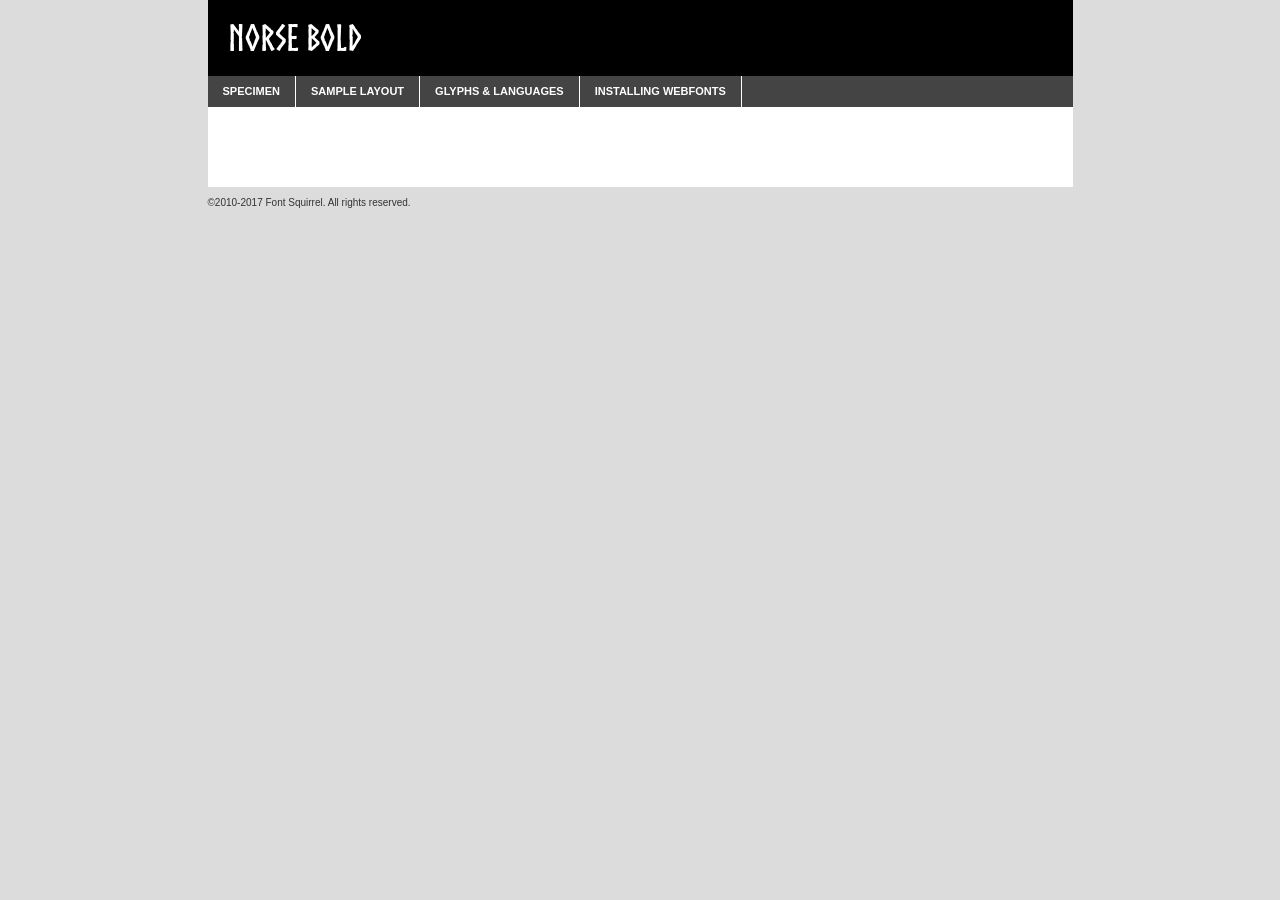
<file: recources/norse-bold-demo.html>
<!DOCTYPE html PUBLIC "-//W3C//DTD XHTML 1.0 Transitional//EN"
        "http://www.w3.org/TR/xhtml1/DTD/xhtml1-transitional.dtd">

<html xmlns="http://www.w3.org/1999/xhtml" xml:lang="en" lang="en">
<head>
    <meta http-equiv="Content-Type" content="text/html; charset=utf-8"/>
    <script src="http://ajax.googleapis.com/ajax/libs/jquery/1.7.2/jquery.min.js" type="text/javascript" charset="utf-8"></script>
    <script type="text/javascript">
		(function($) {
			$.fn.easyTabs = function(option) {
				var param = jQuery.extend({ fadeSpeed: 'fast', defaultContent: 1, activeClass: 'active' }, option);
				$(this).each(function() {
					var thisId = '#' + this.id;
					if ( param.defaultContent == '' )
					{
						param.defaultContent = 1;
					}
					if ( typeof param.defaultContent == 'number' )
					{
						var defaultTab = $(thisId + ' .tabs li:eq(' + (param.defaultContent - 1) + ') a').attr('href').substr(1);
					}
					else
					{
						var defaultTab = param.defaultContent;
					}
					$(thisId + ' .tabs li a').each(function() {
						var tabToHide = $(this).attr('href').substr(1);
						$('#' + tabToHide).addClass('easytabs-tab-content');
					});
					hideAll();
					changeContent(defaultTab);

					function hideAll() {$(thisId + ' .easytabs-tab-content').hide();}

					function changeContent(tabId)
					{
						hideAll();
						$(thisId + ' .tabs li').removeClass(param.activeClass);
						$(thisId + ' .tabs li a[href=#' + tabId + ']').closest('li').addClass(param.activeClass);
						if ( param.fadeSpeed != 'none' )
						{
							$(thisId + ' #' + tabId).fadeIn(param.fadeSpeed);
						}
						else
						{
							$(thisId + ' #' + tabId).show();
						}
					}

					$(thisId + ' .tabs li').click(function() {
						var tabId = $(this).find('a').attr('href').substr(1);
						changeContent(tabId);
						return false;
					});
				});
			}
		})(jQuery);
    </script>
    <link rel="stylesheet" href="specimen_files/specimen_stylesheet.css" type="text/css" charset="utf-8"/>
    <link rel="stylesheet" href="stylesheet.css" type="text/css" charset="utf-8"/>

    <style type="text/css">
        		body {
			font-family: 'norsebold';
        		}

            </style>

    <title>Norse Bold Specimen</title>


    <script type="text/javascript" charset="utf-8">
		$(document).ready(function() {
			$('#container').easyTabs({ defaultContent: 1 });
		});
    </script>
</head>

<body>
<div id="container">
    <div id="header">
		Norse Bold    </div>
    <ul class="tabs">
        <li><a href="#specimen">Specimen</a></li>
        <li><a href="#layout">Sample Layout</a></li>
		        <li><a href="#glyphs">Glyphs &amp; Languages</a></li>
        <li><a href="#installing">Installing Webfonts</a></li>

    </ul>

    <div id="main_content">


        <div id="specimen">

            <div class="section">
                <div class="grid12 firstcol">
                    <div class="huge">AaBb</div>
                </div>
            </div>

            <div class="section">
                <div class="glyph_range">A&#x200B;B&#x200b;C&#x200b;D&#x200b;E&#x200b;F&#x200b;G&#x200b;H&#x200b;I&#x200b;J&#x200b;K&#x200b;L&#x200b;M&#x200b;N&#x200b;O&#x200b;P&#x200b;Q&#x200b;R&#x200b;S&#x200b;T&#x200b;U&#x200b;V&#x200b;W&#x200b;X&#x200b;Y&#x200b;Z&#x200b;a&#x200b;b&#x200b;c&#x200b;d&#x200b;e&#x200b;f&#x200b;g&#x200b;h&#x200b;i&#x200b;j&#x200b;k&#x200b;l&#x200b;m&#x200b;n&#x200b;o&#x200b;p&#x200b;q&#x200b;r&#x200b;s&#x200b;t&#x200b;u&#x200b;v&#x200b;w&#x200b;x&#x200b;y&#x200b;z&#x200b;1&#x200b;2&#x200b;3&#x200b;4&#x200b;5&#x200b;6&#x200b;7&#x200b;8&#x200b;9&#x200b;0&#x200b;&amp;&#x200b;.&#x200b;,&#x200b;?&#x200b;!&#x200b;&#64;&#x200b;(&#x200b;)&#x200b;#&#x200b;$&#x200b;%&#x200b;*&#x200b;+&#x200b;-&#x200b;=&#x200b;:&#x200b;;</div>
            </div>
            <div class="section">
                <div class="grid12 firstcol">
                    <table class="sample_table">
                        <tr>
                            <td>10</td>
                            <td class="size10">abcdefghijklmnopqrstuvwxyzABCDEFGHIJKLMNOPQRSTUVWXYZ0123456789abcdefghijklmnopqrstuvwxyzABCDEFGHIJKLMNOPQRSTUVWXYZ0123456789abcdefghijklmnopqrstuvwxyzABCDEFGHIJKLMNOPQRSTUVWXYZ</td>
                        </tr>
                        <tr>
                            <td>11</td>
                            <td class="size11">abcdefghijklmnopqrstuvwxyzABCDEFGHIJKLMNOPQRSTUVWXYZ0123456789abcdefghijklmnopqrstuvwxyzABCDEFGHIJKLMNOPQRSTUVWXYZ0123456789abcdefghijklmnopqrstuvwxyzABCDEFGHIJKLMNOPQRSTUVWXYZ</td>
                        </tr>
                        <tr>
                            <td>12</td>
                            <td class="size12">abcdefghijklmnopqrstuvwxyzABCDEFGHIJKLMNOPQRSTUVWXYZ0123456789abcdefghijklmnopqrstuvwxyzABCDEFGHIJKLMNOPQRSTUVWXYZ0123456789abcdefghijklmnopqrstuvwxyzABCDEFGHIJKLMNOPQRSTUVWXYZ</td>
                        </tr>
                        <tr>
                            <td>13</td>
                            <td class="size13">abcdefghijklmnopqrstuvwxyzABCDEFGHIJKLMNOPQRSTUVWXYZ0123456789abcdefghijklmnopqrstuvwxyzABCDEFGHIJKLMNOPQRSTUVWXYZ0123456789abcdefghijklmnopqrstuvwxyzABCDEFGHIJKLMNOPQRSTUVWXYZ</td>
                        </tr>
                        <tr>
                            <td>14</td>
                            <td class="size14">abcdefghijklmnopqrstuvwxyzABCDEFGHIJKLMNOPQRSTUVWXYZ0123456789abcdefghijklmnopqrstuvwxyzABCDEFGHIJKLMNOPQRSTUVWXYZ0123456789abcdefghijklmnopqrstuvwxyzABCDEFGHIJKLMNOPQRSTUVWXYZ</td>
                        </tr>
                        <tr>
                            <td>16</td>
                            <td class="size16">abcdefghijklmnopqrstuvwxyzABCDEFGHIJKLMNOPQRSTUVWXYZ0123456789abcdefghijklmnopqrstuvwxyzABCDEFGHIJKLMNOPQRSTUVWXYZ</td>
                        </tr>
                        <tr>
                            <td>18</td>
                            <td class="size18">abcdefghijklmnopqrstuvwxyzABCDEFGHIJKLMNOPQRSTUVWXYZ0123456789abcdefghijklmnopqrstuvwxyzABCDEFGHIJKLMNOPQRSTUVWXYZ</td>
                        </tr>
                        <tr>
                            <td>20</td>
                            <td class="size20">abcdefghijklmnopqrstuvwxyzABCDEFGHIJKLMNOPQRSTUVWXYZ0123456789abcdefghijklmnopqrstuvwxyzABCDEFGHIJKLMNOPQRSTUVWXYZ</td>
                        </tr>
                        <tr>
                            <td>24</td>
                            <td class="size24">abcdefghijklmnopqrstuvwxyzABCDEFGHIJKLMNOPQRSTUVWXYZ0123456789abcdefghijklmnopqrstuvwxyzABCDEFGHIJKLMNOPQRSTUVWXYZ</td>
                        </tr>
                        <tr>
                            <td>30</td>
                            <td class="size30">abcdefghijklmnopqrstuvwxyzABCDEFGHIJKLMNOPQRSTUVWXYZ0123456789abcdefghijklmnopqrstuvwxyzABCDEFGHIJKLMNOPQRSTUVWXYZ</td>
                        </tr>
                        <tr>
                            <td>36</td>
                            <td class="size36">abcdefghijklmnopqrstuvwxyzABCDEFGHIJKLMNOPQRSTUVWXYZ0123456789abcdefghijklmnopqrstuvwxyzABCDEFGHIJKLMNOPQRSTUVWXYZ</td>
                        </tr>
                        <tr>
                            <td>48</td>
                            <td class="size48">abcdefghijklmnopqrstuvwxyzABCDEFGHIJKLMNOPQRSTUVWXYZ0123456789abcdefghijklmnopqrstuvwxyzABCDEFGHIJKLMNOPQRSTUVWXYZ</td>
                        </tr>
                        <tr>
                            <td>60</td>
                            <td class="size60">abcdefghijklmnopqrstuvwxyzABCDEFGHIJKLMNOPQRSTUVWXYZ0123456789abcdefghijklmnopqrstuvwxyzABCDEFGHIJKLMNOPQRSTUVWXYZ</td>
                        </tr>
                        <tr>
                            <td>72</td>
                            <td class="size72">abcdefghijklmnopqrstuvwxyzABCDEFGHIJKLMNOPQRSTUVWXYZ0123456789abcdefghijklmnopqrstuvwxyzABCDEFGHIJKLMNOPQRSTUVWXYZ</td>
                        </tr>
                        <tr>
                            <td>90</td>
                            <td class="size90">abcdefghijklmnopqrstuvwxyzABCDEFGHIJKLMNOPQRSTUVWXYZ0123456789abcdefghijklmnopqrstuvwxyzABCDEFGHIJKLMNOPQRSTUVWXYZ</td>
                        </tr>
                    </table>

                </div>

            </div>


            <div class="section" id="bodycomparison">


                <div id="xheight">
                    <div class="fontbody">&#x25FC;&#x25FC;&#x25FC;&#x25FC;&#x25FC;&#x25FC;&#x25FC;&#x25FC;&#x25FC;&#x25FC;&#x25FC;&#x25FC;&#x25FC;&#x25FC;&#x25FC;&#x25FC;&#x25FC;&#x25FC;&#x25FC;&#x25FC;&#x25FC;&#x25FC;&#x25FC;&#x25FC;&#x25FC;&#x25FC;&#x25FC;&#x25FC;&#x25FC;&#x25FC;&#x25FC;&#x25FC;&#x25FC;&#x25FC;&#x25FC;&#x25FC;&#x25FC;&#x25FC;&#x25FC;&#x25FC;&#x25FC;&#x25FC;&#x25FC;&#x25FC;&#x25FC;&#x25FC;&#x25FC;&#x25FC;&#x25FC;&#x25FC;&#x25FC;&#x25FC;&#x25FC;&#x25FC;&#x25FC;&#x25FC;&#x25FC;&#x25FC;&#x25FC;&#x25FC;&#x25FC;&#x25FC;&#x25FC;&#x25FC;&#x25FC;&#x25FC;&#x25FC;&#x25FC;&#x25FC;&#x25FC;&#x25FC;&#x25FC;&#x25FC;&#x25FC;&#x25FC;&#x25FC;&#x25FC;&#x25FC;&#x25FC;&#x25FC;&#x25FC;&#x25FC;&#x25FC;&#x25FC;&#x25FC;&#x25FC;&#x25FC;&#x25FC;&#x25FC;&#x25FC;&#x25FC;&#x25FC;&#x25FC;&#x25FC;&#x25FC;&#x25FC;&#x25FC;&#x25FC;&#x25FC;body</div>
                    <div class="arialbody">body</div>
                    <div class="verdanabody">body</div>
                    <div class="georgiabody">body</div>
                </div>
                <div class="fontbody" style="z-index:1">
                    body<span>Norse Bold</span>
                </div>
                <div class="arialbody" style="z-index:1">
                    body<span>Arial</span>
                </div>
                <div class="verdanabody" style="z-index:1">
                    body<span>Verdana</span>
                </div>
                <div class="georgiabody" style="z-index:1">
                    body<span>Georgia</span>
                </div>


            </div>


            <div class="section psample psample_row1" id="">

                <div class="grid2 firstcol">
                    <p class="size10"><span>10.</span>Aenean lacinia bibendum nulla sed consectetur. Fusce dapibus, tellus ac cursus commodo, tortor mauris condimentum nibh, ut fermentum massa justo sit amet risus. Nullam id dolor id nibh ultricies vehicula ut id elit. Cum sociis natoque penatibus et magnis dis parturient montes, nascetur ridiculus mus. Nulla vitae elit libero, a pharetra augue.</p>

                </div>
                <div class="grid3">
                    <p class="size11"><span>11.</span>Aenean lacinia bibendum nulla sed consectetur. Fusce dapibus, tellus ac cursus commodo, tortor mauris condimentum nibh, ut fermentum massa justo sit amet risus. Nullam id dolor id nibh ultricies vehicula ut id elit. Cum sociis natoque penatibus et magnis dis parturient montes, nascetur ridiculus mus. Nulla vitae elit libero, a pharetra augue.</p>

                </div>
                <div class="grid3">
                    <p class="size12"><span>12.</span>Aenean lacinia bibendum nulla sed consectetur. Fusce dapibus, tellus ac cursus commodo, tortor mauris condimentum nibh, ut fermentum massa justo sit amet risus. Nullam id dolor id nibh ultricies vehicula ut id elit. Cum sociis natoque penatibus et magnis dis parturient montes, nascetur ridiculus mus. Nulla vitae elit libero, a pharetra augue.</p>

                </div>
                <div class="grid4">
                    <p class="size13"><span>13.</span>Aenean lacinia bibendum nulla sed consectetur. Fusce dapibus, tellus ac cursus commodo, tortor mauris condimentum nibh, ut fermentum massa justo sit amet risus. Nullam id dolor id nibh ultricies vehicula ut id elit. Cum sociis natoque penatibus et magnis dis parturient montes, nascetur ridiculus mus. Nulla vitae elit libero, a pharetra augue.</p>

                </div>
                <div class="white_blend"></div>

            </div>
            <div class="section psample psample_row2" id="">
                <div class="grid3 firstcol">
                    <p class="size14"><span>14.</span>Aenean lacinia bibendum nulla sed consectetur. Fusce dapibus, tellus ac cursus commodo, tortor mauris condimentum nibh, ut fermentum massa justo sit amet risus. Nullam id dolor id nibh ultricies vehicula ut id elit. Cum sociis natoque penatibus et magnis dis parturient montes, nascetur ridiculus mus. Nulla vitae elit libero, a pharetra augue.</p>

                </div>
                <div class="grid4">
                    <p class="size16"><span>16.</span>Aenean lacinia bibendum nulla sed consectetur. Fusce dapibus, tellus ac cursus commodo, tortor mauris condimentum nibh, ut fermentum massa justo sit amet risus. Nullam id dolor id nibh ultricies vehicula ut id elit. Cum sociis natoque penatibus et magnis dis parturient montes, nascetur ridiculus mus. Nulla vitae elit libero, a pharetra augue.</p>

                </div>
                <div class="grid5">
                    <p class="size18"><span>18.</span>Aenean lacinia bibendum nulla sed consectetur. Fusce dapibus, tellus ac cursus commodo, tortor mauris condimentum nibh, ut fermentum massa justo sit amet risus. Nullam id dolor id nibh ultricies vehicula ut id elit. Cum sociis natoque penatibus et magnis dis parturient montes, nascetur ridiculus mus. Nulla vitae elit libero, a pharetra augue.</p>

                </div>

                <div class="white_blend"></div>

            </div>

            <div class="section psample psample_row3" id="">
                <div class="grid5 firstcol">
                    <p class="size20"><span>20.</span>Aenean lacinia bibendum nulla sed consectetur. Fusce dapibus, tellus ac cursus commodo, tortor mauris condimentum nibh, ut fermentum massa justo sit amet risus. Nullam id dolor id nibh ultricies vehicula ut id elit. Cum sociis natoque penatibus et magnis dis parturient montes, nascetur ridiculus mus. Nulla vitae elit libero, a pharetra augue.</p>
                </div>
                <div class="grid7">
                    <p class="size24"><span>24.</span>Aenean lacinia bibendum nulla sed consectetur. Fusce dapibus, tellus ac cursus commodo, tortor mauris condimentum nibh, ut fermentum massa justo sit amet risus. Nullam id dolor id nibh ultricies vehicula ut id elit. Cum sociis natoque penatibus et magnis dis parturient montes, nascetur ridiculus mus. Nulla vitae elit libero, a pharetra augue.</p>
                </div>

                <div class="white_blend"></div>

            </div>

            <div class="section psample psample_row4" id="">
                <div class="grid12 firstcol">
                    <p class="size30"><span>30.</span>Aenean lacinia bibendum nulla sed consectetur. Fusce dapibus, tellus ac cursus commodo, tortor mauris condimentum nibh, ut fermentum massa justo sit amet risus. Nullam id dolor id nibh ultricies vehicula ut id elit. Cum sociis natoque penatibus et magnis dis parturient montes, nascetur ridiculus mus. Nulla vitae elit libero, a pharetra augue.</p>
                </div>
                <div class="white_blend"></div>

            </div>


            <div class="section psample psample_row1 fullreverse">
                <div class="grid2 firstcol">
                    <p class="size10"><span>10.</span>Aenean lacinia bibendum nulla sed consectetur. Fusce dapibus, tellus ac cursus commodo, tortor mauris condimentum nibh, ut fermentum massa justo sit amet risus. Nullam id dolor id nibh ultricies vehicula ut id elit. Cum sociis natoque penatibus et magnis dis parturient montes, nascetur ridiculus mus. Nulla vitae elit libero, a pharetra augue.</p>

                </div>
                <div class="grid3">
                    <p class="size11"><span>11.</span>Aenean lacinia bibendum nulla sed consectetur. Fusce dapibus, tellus ac cursus commodo, tortor mauris condimentum nibh, ut fermentum massa justo sit amet risus. Nullam id dolor id nibh ultricies vehicula ut id elit. Cum sociis natoque penatibus et magnis dis parturient montes, nascetur ridiculus mus. Nulla vitae elit libero, a pharetra augue.</p>

                </div>
                <div class="grid3">
                    <p class="size12"><span>12.</span>Aenean lacinia bibendum nulla sed consectetur. Fusce dapibus, tellus ac cursus commodo, tortor mauris condimentum nibh, ut fermentum massa justo sit amet risus. Nullam id dolor id nibh ultricies vehicula ut id elit. Cum sociis natoque penatibus et magnis dis parturient montes, nascetur ridiculus mus. Nulla vitae elit libero, a pharetra augue.</p>

                </div>
                <div class="grid4">
                    <p class="size13"><span>13.</span>Aenean lacinia bibendum nulla sed consectetur. Fusce dapibus, tellus ac cursus commodo, tortor mauris condimentum nibh, ut fermentum massa justo sit amet risus. Nullam id dolor id nibh ultricies vehicula ut id elit. Cum sociis natoque penatibus et magnis dis parturient montes, nascetur ridiculus mus. Nulla vitae elit libero, a pharetra augue.</p>

                </div>
                <div class="black_blend"></div>

            </div>

            <div class="section psample psample_row2 fullreverse">
                <div class="grid3 firstcol">
                    <p class="size14"><span>14.</span>Aenean lacinia bibendum nulla sed consectetur. Fusce dapibus, tellus ac cursus commodo, tortor mauris condimentum nibh, ut fermentum massa justo sit amet risus. Nullam id dolor id nibh ultricies vehicula ut id elit. Cum sociis natoque penatibus et magnis dis parturient montes, nascetur ridiculus mus. Nulla vitae elit libero, a pharetra augue.</p>

                </div>
                <div class="grid4">
                    <p class="size16"><span>16.</span>Aenean lacinia bibendum nulla sed consectetur. Fusce dapibus, tellus ac cursus commodo, tortor mauris condimentum nibh, ut fermentum massa justo sit amet risus. Nullam id dolor id nibh ultricies vehicula ut id elit. Cum sociis natoque penatibus et magnis dis parturient montes, nascetur ridiculus mus. Nulla vitae elit libero, a pharetra augue.</p>

                </div>
                <div class="grid5">
                    <p class="size18"><span>18.</span>Aenean lacinia bibendum nulla sed consectetur. Fusce dapibus, tellus ac cursus commodo, tortor mauris condimentum nibh, ut fermentum massa justo sit amet risus. Nullam id dolor id nibh ultricies vehicula ut id elit. Cum sociis natoque penatibus et magnis dis parturient montes, nascetur ridiculus mus. Nulla vitae elit libero, a pharetra augue.</p>

                </div>
                <div class="black_blend"></div>

            </div>

            <div class="section psample fullreverse psample_row3" id="">
                <div class="grid5 firstcol">
                    <p class="size20"><span>20.</span>Aenean lacinia bibendum nulla sed consectetur. Fusce dapibus, tellus ac cursus commodo, tortor mauris condimentum nibh, ut fermentum massa justo sit amet risus. Nullam id dolor id nibh ultricies vehicula ut id elit. Cum sociis natoque penatibus et magnis dis parturient montes, nascetur ridiculus mus. Nulla vitae elit libero, a pharetra augue.</p>
                </div>
                <div class="grid7">
                    <p class="size24"><span>24.</span>Aenean lacinia bibendum nulla sed consectetur. Fusce dapibus, tellus ac cursus commodo, tortor mauris condimentum nibh, ut fermentum massa justo sit amet risus. Nullam id dolor id nibh ultricies vehicula ut id elit. Cum sociis natoque penatibus et magnis dis parturient montes, nascetur ridiculus mus. Nulla vitae elit libero, a pharetra augue.</p>
                </div>

                <div class="black_blend"></div>

            </div>

            <div class="section psample fullreverse psample_row4" id="" style="border-bottom: 20px #000 solid;">
                <div class="grid12 firstcol">
                    <p class="size30"><span>30.</span>Aenean lacinia bibendum nulla sed consectetur. Fusce dapibus, tellus ac cursus commodo, tortor mauris condimentum nibh, ut fermentum massa justo sit amet risus. Nullam id dolor id nibh ultricies vehicula ut id elit. Cum sociis natoque penatibus et magnis dis parturient montes, nascetur ridiculus mus. Nulla vitae elit libero, a pharetra augue.</p>
                </div>
                <div class="black_blend"></div>

            </div>


        </div>

        <div id="layout">

            <div class="section">

                <div class="grid12 firstcol">
                    <h1>Lorem Ipsum Dolor</h1>
                    <h2>Etiam porta sem malesuada magna mollis euismod</h2>

                    <p class="byline">By <a href="#link">Aenean Lacinia</a></p>
                </div>
            </div>
            <div class="section">
                <div class="grid8 firstcol">
                    <p class="large">Donec sed odio dui. Morbi leo risus, porta ac consectetur ac, vestibulum at eros. Fusce dapibus, tellus ac cursus commodo, tortor mauris condimentum nibh, ut fermentum massa justo sit amet risus. </p>


                    <h3>Pellentesque ornare sem</h3>

                    <p>Maecenas sed diam eget risus varius blandit sit amet non magna. Maecenas faucibus mollis interdum. Donec ullamcorper nulla non metus auctor fringilla. Nullam id dolor id nibh ultricies vehicula ut id elit. Nullam id dolor id nibh ultricies vehicula ut id elit. </p>

                    <p>Aenean eu leo quam. Pellentesque ornare sem lacinia quam venenatis vestibulum. Lorem ipsum dolor sit amet, consectetur adipiscing elit. Cum sociis natoque penatibus et magnis dis parturient montes, nascetur ridiculus mus. </p>

                    <p>Nulla vitae elit libero, a pharetra augue. Praesent commodo cursus magna, vel scelerisque nisl consectetur et. Aenean lacinia bibendum nulla sed consectetur. </p>

                    <p>Nullam quis risus eget urna mollis ornare vel eu leo. Nullam quis risus eget urna mollis ornare vel eu leo. Maecenas sed diam eget risus varius blandit sit amet non magna. Donec ullamcorper nulla non metus auctor fringilla. </p>

                    <h3>Cras mattis consectetur</h3>

                    <p>Aenean eu leo quam. Pellentesque ornare sem lacinia quam venenatis vestibulum. Aenean lacinia bibendum nulla sed consectetur. Integer posuere erat a ante venenatis dapibus posuere velit aliquet. Cras mattis consectetur purus sit amet fermentum. </p>

                    <p>Nullam id dolor id nibh ultricies vehicula ut id elit. Nullam quis risus eget urna mollis ornare vel eu leo. Cras mattis consectetur purus sit amet fermentum.</p>
                </div>

                <div class="grid4 sidebar">

                    <div class="box reverse">
                        <p class="last">Nullam quis risus eget urna mollis ornare vel eu leo. Donec ullamcorper nulla non metus auctor fringilla. Cras mattis consectetur purus sit amet fermentum. Sed posuere consectetur est at lobortis. Lorem ipsum dolor sit amet, consectetur adipiscing elit. </p>
                    </div>

                    <p class="caption">Maecenas sed diam eget risus varius.</p>

                    <p>Vestibulum id ligula porta felis euismod semper. Integer posuere erat a ante venenatis dapibus posuere velit aliquet. Vestibulum id ligula porta felis euismod semper. Sed posuere consectetur est at lobortis. Maecenas sed diam eget risus varius blandit sit amet non magna. Fusce dapibus, tellus ac cursus commodo, tortor mauris condimentum nibh, ut fermentum massa justo sit amet risus. </p>


                    <p>Duis mollis, est non commodo luctus, nisi erat porttitor ligula, eget lacinia odio sem nec elit. Aenean lacinia bibendum nulla sed consectetur. Vivamus sagittis lacus vel augue laoreet rutrum faucibus dolor auctor. Aenean lacinia bibendum nulla sed consectetur. Nullam quis risus eget urna mollis ornare vel eu leo. </p>

                    <p>Praesent commodo cursus magna, vel scelerisque nisl consectetur et. Donec ullamcorper nulla non metus auctor fringilla. Maecenas faucibus mollis interdum. Fusce dapibus, tellus ac cursus commodo, tortor mauris condimentum nibh, ut fermentum massa justo sit amet risus. </p>

                </div>
            </div>

        </div>


		

        <div id="glyphs">
            <div class="section">
                <div class="grid12 firstcol">

                    <h1>Language Support</h1>
                    <p>The subset of Norse Bold in this kit supports the following languages:<br/>

						Albanian, Basque, Breton, Chamorro, Danish, Dutch, English, Faroese, Finnish, French, Frisian, Galician, German, Icelandic, Italian, Malagasy, Norwegian, Portuguese, Spanish, Alsatian, Aragonese, Arapaho, Arrernte, Asturian, Aymara, Bislama, Cebuano, Corsican, Fijian, French_creole, Genoese, Gilbertese, Greenlandic, Haitian_creole, Hiligaynon, Hmong, Hopi, Ibanag, Iloko_ilokano, Indonesian, Interglossa_glosa, Interlingua, Irish_gaelic, Jerriais, Lojban, Lombard, Luxembourgeois, Manx, Mohawk, Norfolk_pitcairnese, Occitan, Oromo, Pangasinan, Papiamento, Piedmontese, Potawatomi, Rhaeto-romance, Romansh, Rotokas, Sami_lule, Samoan, Sardinian, Scots_gaelic, Seychelles_creole, Shona, Sicilian, Somali, Southern_ndebele, Swahili, Swati_swazi, Tagalog_filipino_pilipino, Tetum, Tok_pisin, Uyghur_latinized, Volapuk, Walloon, Warlpiri, Xhosa, Yapese, Zulu, Latinbasic, Ubasic, Demo                    </p>
                    <h1>Glyph Chart</h1>
                    <p>The subset of Norse Bold in this kit includes all the glyphs listed below. Unicode entities are included above each glyph to help you insert individual characters into your layout.</p>
                    <div id="glyph_chart">

																																	                                <div><p>&amp;#13;</p>&#13;</div>
																				                                <div><p>&amp;#32;</p>&#32;</div>
																				                                <div><p>&amp;#33;</p>&#33;</div>
																				                                <div><p>&amp;#34;</p>&#34;</div>
																				                                <div><p>&amp;#35;</p>&#35;</div>
																				                                <div><p>&amp;#36;</p>&#36;</div>
																				                                <div><p>&amp;#37;</p>&#37;</div>
																				                                <div><p>&amp;#38;</p>&#38;</div>
																				                                <div><p>&amp;#39;</p>&#39;</div>
																				                                <div><p>&amp;#40;</p>&#40;</div>
																				                                <div><p>&amp;#41;</p>&#41;</div>
																				                                <div><p>&amp;#42;</p>&#42;</div>
																				                                <div><p>&amp;#43;</p>&#43;</div>
																				                                <div><p>&amp;#44;</p>&#44;</div>
																				                                <div><p>&amp;#45;</p>&#45;</div>
																				                                <div><p>&amp;#46;</p>&#46;</div>
																				                                <div><p>&amp;#47;</p>&#47;</div>
																				                                <div><p>&amp;#48;</p>&#48;</div>
																				                                <div><p>&amp;#49;</p>&#49;</div>
																				                                <div><p>&amp;#50;</p>&#50;</div>
																				                                <div><p>&amp;#51;</p>&#51;</div>
																				                                <div><p>&amp;#52;</p>&#52;</div>
																				                                <div><p>&amp;#53;</p>&#53;</div>
																				                                <div><p>&amp;#54;</p>&#54;</div>
																				                                <div><p>&amp;#55;</p>&#55;</div>
																				                                <div><p>&amp;#56;</p>&#56;</div>
																				                                <div><p>&amp;#57;</p>&#57;</div>
																				                                <div><p>&amp;#58;</p>&#58;</div>
																				                                <div><p>&amp;#59;</p>&#59;</div>
																				                                <div><p>&amp;#60;</p>&#60;</div>
																				                                <div><p>&amp;#61;</p>&#61;</div>
																				                                <div><p>&amp;#62;</p>&#62;</div>
																				                                <div><p>&amp;#63;</p>&#63;</div>
																				                                <div><p>&amp;#64;</p>&#64;</div>
																				                                <div><p>&amp;#65;</p>&#65;</div>
																				                                <div><p>&amp;#66;</p>&#66;</div>
																				                                <div><p>&amp;#67;</p>&#67;</div>
																				                                <div><p>&amp;#68;</p>&#68;</div>
																				                                <div><p>&amp;#69;</p>&#69;</div>
																				                                <div><p>&amp;#70;</p>&#70;</div>
																				                                <div><p>&amp;#71;</p>&#71;</div>
																				                                <div><p>&amp;#72;</p>&#72;</div>
																				                                <div><p>&amp;#73;</p>&#73;</div>
																				                                <div><p>&amp;#74;</p>&#74;</div>
																				                                <div><p>&amp;#75;</p>&#75;</div>
																				                                <div><p>&amp;#76;</p>&#76;</div>
																				                                <div><p>&amp;#77;</p>&#77;</div>
																				                                <div><p>&amp;#78;</p>&#78;</div>
																				                                <div><p>&amp;#79;</p>&#79;</div>
																				                                <div><p>&amp;#80;</p>&#80;</div>
																				                                <div><p>&amp;#81;</p>&#81;</div>
																				                                <div><p>&amp;#82;</p>&#82;</div>
																				                                <div><p>&amp;#83;</p>&#83;</div>
																				                                <div><p>&amp;#84;</p>&#84;</div>
																				                                <div><p>&amp;#85;</p>&#85;</div>
																				                                <div><p>&amp;#86;</p>&#86;</div>
																				                                <div><p>&amp;#87;</p>&#87;</div>
																				                                <div><p>&amp;#88;</p>&#88;</div>
																				                                <div><p>&amp;#89;</p>&#89;</div>
																				                                <div><p>&amp;#90;</p>&#90;</div>
																				                                <div><p>&amp;#91;</p>&#91;</div>
																				                                <div><p>&amp;#92;</p>&#92;</div>
																				                                <div><p>&amp;#93;</p>&#93;</div>
																				                                <div><p>&amp;#94;</p>&#94;</div>
																				                                <div><p>&amp;#95;</p>&#95;</div>
																				                                <div><p>&amp;#96;</p>&#96;</div>
																				                                <div><p>&amp;#97;</p>&#97;</div>
																				                                <div><p>&amp;#98;</p>&#98;</div>
																				                                <div><p>&amp;#99;</p>&#99;</div>
																				                                <div><p>&amp;#100;</p>&#100;</div>
																				                                <div><p>&amp;#101;</p>&#101;</div>
																				                                <div><p>&amp;#102;</p>&#102;</div>
																				                                <div><p>&amp;#103;</p>&#103;</div>
																				                                <div><p>&amp;#104;</p>&#104;</div>
																				                                <div><p>&amp;#105;</p>&#105;</div>
																				                                <div><p>&amp;#106;</p>&#106;</div>
																				                                <div><p>&amp;#107;</p>&#107;</div>
																				                                <div><p>&amp;#108;</p>&#108;</div>
																				                                <div><p>&amp;#109;</p>&#109;</div>
																				                                <div><p>&amp;#110;</p>&#110;</div>
																				                                <div><p>&amp;#111;</p>&#111;</div>
																				                                <div><p>&amp;#112;</p>&#112;</div>
																				                                <div><p>&amp;#113;</p>&#113;</div>
																				                                <div><p>&amp;#114;</p>&#114;</div>
																				                                <div><p>&amp;#115;</p>&#115;</div>
																				                                <div><p>&amp;#116;</p>&#116;</div>
																				                                <div><p>&amp;#117;</p>&#117;</div>
																				                                <div><p>&amp;#118;</p>&#118;</div>
																				                                <div><p>&amp;#119;</p>&#119;</div>
																				                                <div><p>&amp;#120;</p>&#120;</div>
																				                                <div><p>&amp;#121;</p>&#121;</div>
																				                                <div><p>&amp;#122;</p>&#122;</div>
																				                                <div><p>&amp;#123;</p>&#123;</div>
																				                                <div><p>&amp;#124;</p>&#124;</div>
																				                                <div><p>&amp;#125;</p>&#125;</div>
																				                                <div><p>&amp;#126;</p>&#126;</div>
																				                                <div><p>&amp;#160;</p>&#160;</div>
																				                                <div><p>&amp;#161;</p>&#161;</div>
																				                                <div><p>&amp;#162;</p>&#162;</div>
																				                                <div><p>&amp;#163;</p>&#163;</div>
																				                                <div><p>&amp;#164;</p>&#164;</div>
																				                                <div><p>&amp;#165;</p>&#165;</div>
																				                                <div><p>&amp;#166;</p>&#166;</div>
																				                                <div><p>&amp;#167;</p>&#167;</div>
																				                                <div><p>&amp;#168;</p>&#168;</div>
																				                                <div><p>&amp;#169;</p>&#169;</div>
																				                                <div><p>&amp;#170;</p>&#170;</div>
																				                                <div><p>&amp;#171;</p>&#171;</div>
																				                                <div><p>&amp;#172;</p>&#172;</div>
																				                                <div><p>&amp;#173;</p>&#173;</div>
																				                                <div><p>&amp;#174;</p>&#174;</div>
																				                                <div><p>&amp;#176;</p>&#176;</div>
																				                                <div><p>&amp;#177;</p>&#177;</div>
																				                                <div><p>&amp;#178;</p>&#178;</div>
																				                                <div><p>&amp;#179;</p>&#179;</div>
																				                                <div><p>&amp;#180;</p>&#180;</div>
																				                                <div><p>&amp;#181;</p>&#181;</div>
																				                                <div><p>&amp;#182;</p>&#182;</div>
																				                                <div><p>&amp;#183;</p>&#183;</div>
																				                                <div><p>&amp;#184;</p>&#184;</div>
																				                                <div><p>&amp;#185;</p>&#185;</div>
																				                                <div><p>&amp;#186;</p>&#186;</div>
																				                                <div><p>&amp;#187;</p>&#187;</div>
																				                                <div><p>&amp;#188;</p>&#188;</div>
																				                                <div><p>&amp;#189;</p>&#189;</div>
																				                                <div><p>&amp;#190;</p>&#190;</div>
																				                                <div><p>&amp;#191;</p>&#191;</div>
																				                                <div><p>&amp;#192;</p>&#192;</div>
																				                                <div><p>&amp;#193;</p>&#193;</div>
																				                                <div><p>&amp;#194;</p>&#194;</div>
																				                                <div><p>&amp;#195;</p>&#195;</div>
																				                                <div><p>&amp;#196;</p>&#196;</div>
																				                                <div><p>&amp;#197;</p>&#197;</div>
																				                                <div><p>&amp;#198;</p>&#198;</div>
																				                                <div><p>&amp;#199;</p>&#199;</div>
																				                                <div><p>&amp;#200;</p>&#200;</div>
																				                                <div><p>&amp;#201;</p>&#201;</div>
																				                                <div><p>&amp;#202;</p>&#202;</div>
																				                                <div><p>&amp;#203;</p>&#203;</div>
																				                                <div><p>&amp;#204;</p>&#204;</div>
																				                                <div><p>&amp;#205;</p>&#205;</div>
																				                                <div><p>&amp;#206;</p>&#206;</div>
																				                                <div><p>&amp;#207;</p>&#207;</div>
																				                                <div><p>&amp;#208;</p>&#208;</div>
																				                                <div><p>&amp;#209;</p>&#209;</div>
																				                                <div><p>&amp;#210;</p>&#210;</div>
																				                                <div><p>&amp;#211;</p>&#211;</div>
																				                                <div><p>&amp;#212;</p>&#212;</div>
																				                                <div><p>&amp;#213;</p>&#213;</div>
																				                                <div><p>&amp;#214;</p>&#214;</div>
																				                                <div><p>&amp;#215;</p>&#215;</div>
																				                                <div><p>&amp;#216;</p>&#216;</div>
																				                                <div><p>&amp;#217;</p>&#217;</div>
																				                                <div><p>&amp;#218;</p>&#218;</div>
																				                                <div><p>&amp;#219;</p>&#219;</div>
																				                                <div><p>&amp;#220;</p>&#220;</div>
																				                                <div><p>&amp;#221;</p>&#221;</div>
																				                                <div><p>&amp;#222;</p>&#222;</div>
																				                                <div><p>&amp;#223;</p>&#223;</div>
																				                                <div><p>&amp;#224;</p>&#224;</div>
																				                                <div><p>&amp;#225;</p>&#225;</div>
																				                                <div><p>&amp;#226;</p>&#226;</div>
																				                                <div><p>&amp;#227;</p>&#227;</div>
																				                                <div><p>&amp;#228;</p>&#228;</div>
																				                                <div><p>&amp;#229;</p>&#229;</div>
																				                                <div><p>&amp;#230;</p>&#230;</div>
																				                                <div><p>&amp;#231;</p>&#231;</div>
																				                                <div><p>&amp;#232;</p>&#232;</div>
																				                                <div><p>&amp;#233;</p>&#233;</div>
																				                                <div><p>&amp;#234;</p>&#234;</div>
																				                                <div><p>&amp;#235;</p>&#235;</div>
																				                                <div><p>&amp;#236;</p>&#236;</div>
																				                                <div><p>&amp;#237;</p>&#237;</div>
																				                                <div><p>&amp;#238;</p>&#238;</div>
																				                                <div><p>&amp;#239;</p>&#239;</div>
																				                                <div><p>&amp;#240;</p>&#240;</div>
																				                                <div><p>&amp;#241;</p>&#241;</div>
																				                                <div><p>&amp;#242;</p>&#242;</div>
																				                                <div><p>&amp;#243;</p>&#243;</div>
																				                                <div><p>&amp;#244;</p>&#244;</div>
																				                                <div><p>&amp;#245;</p>&#245;</div>
																				                                <div><p>&amp;#246;</p>&#246;</div>
																				                                <div><p>&amp;#247;</p>&#247;</div>
																				                                <div><p>&amp;#248;</p>&#248;</div>
																				                                <div><p>&amp;#249;</p>&#249;</div>
																				                                <div><p>&amp;#250;</p>&#250;</div>
																				                                <div><p>&amp;#251;</p>&#251;</div>
																				                                <div><p>&amp;#252;</p>&#252;</div>
																				                                <div><p>&amp;#253;</p>&#253;</div>
																				                                <div><p>&amp;#254;</p>&#254;</div>
																				                                <div><p>&amp;#255;</p>&#255;</div>
																				                                <div><p>&amp;#338;</p>&#338;</div>
																				                                <div><p>&amp;#339;</p>&#339;</div>
																				                                <div><p>&amp;#376;</p>&#376;</div>
																				                                <div><p>&amp;#710;</p>&#710;</div>
																				                                <div><p>&amp;#732;</p>&#732;</div>
																				                                <div><p>&amp;#8192;</p>&#8192;</div>
																				                                <div><p>&amp;#8193;</p>&#8193;</div>
																				                                <div><p>&amp;#8194;</p>&#8194;</div>
																				                                <div><p>&amp;#8195;</p>&#8195;</div>
																				                                <div><p>&amp;#8196;</p>&#8196;</div>
																				                                <div><p>&amp;#8197;</p>&#8197;</div>
																				                                <div><p>&amp;#8198;</p>&#8198;</div>
																				                                <div><p>&amp;#8199;</p>&#8199;</div>
																				                                <div><p>&amp;#8200;</p>&#8200;</div>
																				                                <div><p>&amp;#8201;</p>&#8201;</div>
																				                                <div><p>&amp;#8202;</p>&#8202;</div>
																				                                <div><p>&amp;#8208;</p>&#8208;</div>
																				                                <div><p>&amp;#8209;</p>&#8209;</div>
																				                                <div><p>&amp;#8210;</p>&#8210;</div>
																				                                <div><p>&amp;#8211;</p>&#8211;</div>
																				                                <div><p>&amp;#8212;</p>&#8212;</div>
																				                                <div><p>&amp;#8216;</p>&#8216;</div>
																				                                <div><p>&amp;#8217;</p>&#8217;</div>
																				                                <div><p>&amp;#8218;</p>&#8218;</div>
																				                                <div><p>&amp;#8220;</p>&#8220;</div>
																				                                <div><p>&amp;#8221;</p>&#8221;</div>
																				                                <div><p>&amp;#8222;</p>&#8222;</div>
																				                                <div><p>&amp;#8226;</p>&#8226;</div>
																				                                <div><p>&amp;#8230;</p>&#8230;</div>
																				                                <div><p>&amp;#8239;</p>&#8239;</div>
																				                                <div><p>&amp;#8249;</p>&#8249;</div>
																				                                <div><p>&amp;#8250;</p>&#8250;</div>
																				                                <div><p>&amp;#8287;</p>&#8287;</div>
																				                                <div><p>&amp;#8364;</p>&#8364;</div>
																				                                <div><p>&amp;#8482;</p>&#8482;</div>
																				                                <div><p>&amp;#9724;</p>&#9724;</div>
																				                                <div><p>&amp;#64257;</p>&#64257;</div>
																				                                <div><p>&amp;#64258;</p>&#64258;</div>
																																																										                    </div>
                </div>


            </div>
        </div>


        <div id="specs">

        </div>

        <div id="installing">
            <div class="section">
                <div class="grid7 firstcol">
                    <h1>Installing Webfonts</h1>

                    <p>Webfonts are supported by all major browser platforms but not all in the same way. There are currently four different font formats that must be included in order to target all browsers. This includes TTF, WOFF, EOT and SVG.</p>

                    <h2>1. Upload your webfonts</h2>
                    <p>You must upload your webfont kit to your website. They should be in or near the same directory as your CSS files.</p>

                    <h2>2. Include the webfont stylesheet</h2>
                    <p>A special CSS @font-face declaration helps the various browsers select the appropriate font it needs without causing you a bunch of headaches. Learn more about this syntax by reading the <a href="https://www.fontspring.com/blog/further-hardening-of-the-bulletproof-syntax">Fontspring blog post</a> about it. The code for it is as follows:</p>


                    <code>
                        @font-face{
                        font-family: 'MyWebFont';
                        src: url('WebFont.eot');
                        src: url('WebFont.eot?#iefix') format('embedded-opentype'),
                        url('WebFont.woff') format('woff'),
                        url('WebFont.ttf') format('truetype'),
                        url('WebFont.svg#webfont') format('svg');
                        }
                    </code>

                    <p>We've already gone ahead and generated the code for you. All you have to do is link to the stylesheet in your HTML, like this:</p>
                    <code>&lt;link rel=&quot;stylesheet&quot; href=&quot;stylesheet.css&quot; type=&quot;text/css&quot; charset=&quot;utf-8&quot; /&gt;</code>

                    <h2>3. Modify your own stylesheet</h2>
                    <p>To take advantage of your new fonts, you must tell your stylesheet to use them. Look at the original @font-face declaration above and find the property called "font-family." The name linked there will be what you use to reference the font. Prepend that webfont name to the font stack in the "font-family" property, inside the selector you want to change. For example:</p>
                    <code>p { font-family: 'WebFont', Arial, sans-serif; }</code>

                    <h2>4. Test</h2>
                    <p>Getting webfonts to work cross-browser <em>can</em> be tricky. Use the information in the sidebar to help you if you find that fonts aren't loading in a particular browser.</p>
                </div>

                <div class="grid5 sidebar">
                    <div class="box">
                        <h2>Troubleshooting<br/>Font-Face Problems</h2>
                        <p>Having trouble getting your webfonts to load in your new website? Here are some tips to sort out what might be the problem.</p>

                        <h3>Fonts not showing in any browser</h3>

                        <p>This sounds like you need to work on the plumbing. You either did not upload the fonts to the correct directory, or you did not link the fonts properly in the CSS. If you've confirmed that all this is correct and you still have a problem, take a look at your .htaccess file and see if requests are getting intercepted.</p>

                        <h3>Fonts not loading in iPhone or iPad</h3>

                        <p>The most common problem here is that you are serving the fonts from an IIS server. IIS refuses to serve files that have unknown MIME types. If that is the case, you must set the MIME type for SVG to "image/svg+xml" in the server settings. Follow these instructions from Microsoft if you need help.</p>

                        <h3>Fonts not loading in Firefox</h3>

                        <p>The primary reason for this failure? You are still using a version Firefox older than 3.5. So upgrade already! If that isn't it, then you are very likely serving fonts from a different domain. Firefox requires that all font assets be served from the same domain. Lastly it is possible that you need to add WOFF to your list of MIME types (if you are serving via IIS.)</p>

                        <h3>Fonts not loading in IE</h3>

                        <p>Are you looking at Internet Explorer on an actual Windows machine or are you cheating by using a service like Adobe BrowserLab? Many of these screenshot services do not render @font-face for IE. Best to test it on a real machine.</p>

                        <h3>Fonts not loading in IE9</h3>

                        <p>IE9, like Firefox, requires that fonts be served from the same domain as the website. Make sure that is the case.</p>
                    </div>
                </div>
            </div>

        </div>

    </div>
    <div id="footer">
        <p>&copy;2010-2017 Font Squirrel. All rights reserved.</p>
    </div>
</div>
</body>
</html>
</file>
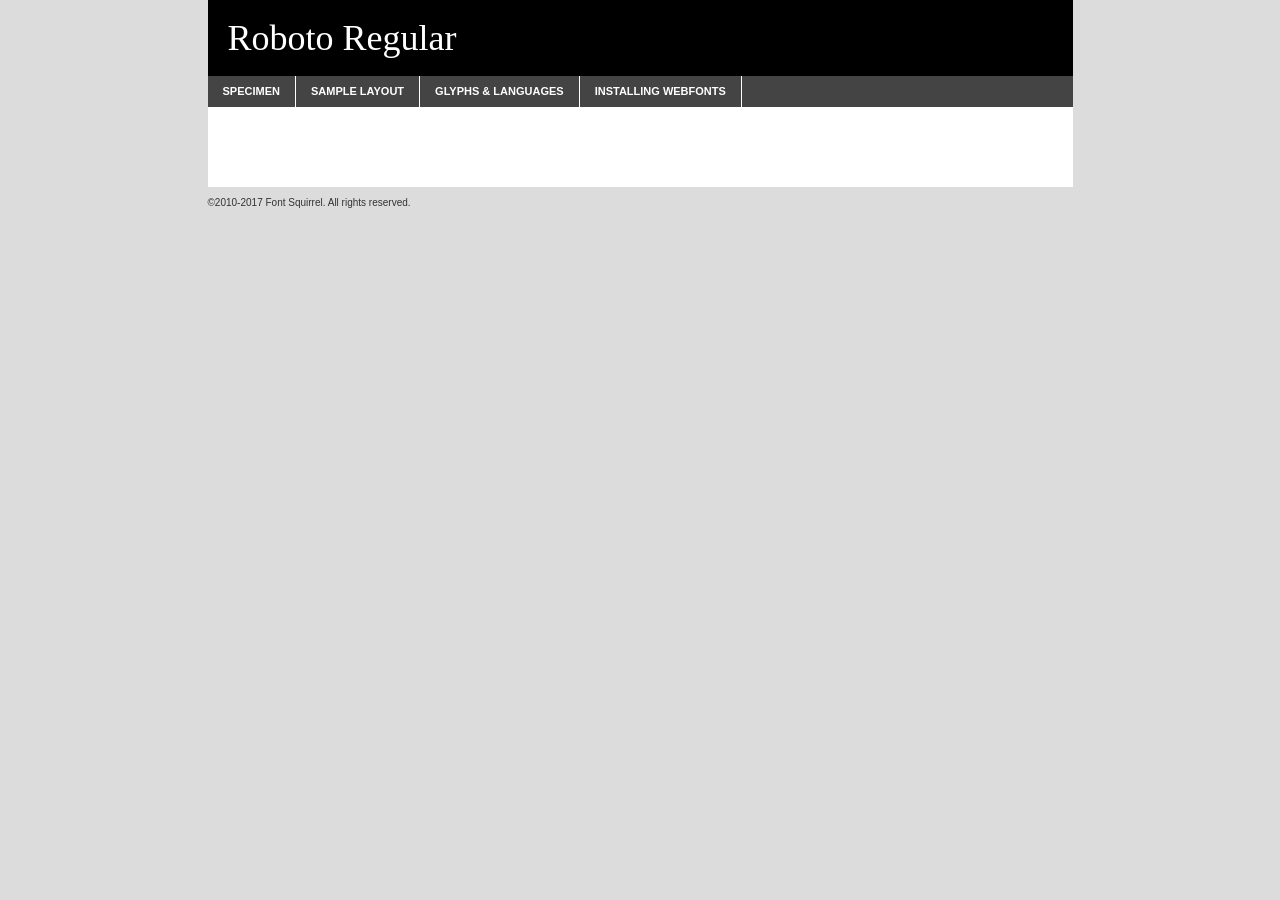
<file: recources/roboto-regular-demo.html>
<!DOCTYPE html PUBLIC "-//W3C//DTD XHTML 1.0 Transitional//EN"
        "http://www.w3.org/TR/xhtml1/DTD/xhtml1-transitional.dtd">

<html xmlns="http://www.w3.org/1999/xhtml" xml:lang="en" lang="en">
<head>
    <meta http-equiv="Content-Type" content="text/html; charset=utf-8"/>
    <script src="http://ajax.googleapis.com/ajax/libs/jquery/1.7.2/jquery.min.js" type="text/javascript" charset="utf-8"></script>
    <script type="text/javascript">
		(function($) {
			$.fn.easyTabs = function(option) {
				var param = jQuery.extend({ fadeSpeed: 'fast', defaultContent: 1, activeClass: 'active' }, option);
				$(this).each(function() {
					var thisId = '#' + this.id;
					if ( param.defaultContent == '' )
					{
						param.defaultContent = 1;
					}
					if ( typeof param.defaultContent == 'number' )
					{
						var defaultTab = $(thisId + ' .tabs li:eq(' + (param.defaultContent - 1) + ') a').attr('href').substr(1);
					}
					else
					{
						var defaultTab = param.defaultContent;
					}
					$(thisId + ' .tabs li a').each(function() {
						var tabToHide = $(this).attr('href').substr(1);
						$('#' + tabToHide).addClass('easytabs-tab-content');
					});
					hideAll();
					changeContent(defaultTab);

					function hideAll() {$(thisId + ' .easytabs-tab-content').hide();}

					function changeContent(tabId)
					{
						hideAll();
						$(thisId + ' .tabs li').removeClass(param.activeClass);
						$(thisId + ' .tabs li a[href=#' + tabId + ']').closest('li').addClass(param.activeClass);
						if ( param.fadeSpeed != 'none' )
						{
							$(thisId + ' #' + tabId).fadeIn(param.fadeSpeed);
						}
						else
						{
							$(thisId + ' #' + tabId).show();
						}
					}

					$(thisId + ' .tabs li').click(function() {
						var tabId = $(this).find('a').attr('href').substr(1);
						changeContent(tabId);
						return false;
					});
				});
			}
		})(jQuery);
    </script>
    <link rel="stylesheet" href="specimen_files/specimen_stylesheet.css" type="text/css" charset="utf-8"/>
    <link rel="stylesheet" href="stylesheet.css" type="text/css" charset="utf-8"/>

    <style type="text/css">
        		body {
			font-family: 'robotoregular';
        		}

            </style>

    <title>Roboto Regular Specimen</title>


    <script type="text/javascript" charset="utf-8">
		$(document).ready(function() {
			$('#container').easyTabs({ defaultContent: 1 });
		});
    </script>
</head>

<body>
<div id="container">
    <div id="header">
		Roboto Regular    </div>
    <ul class="tabs">
        <li><a href="#specimen">Specimen</a></li>
        <li><a href="#layout">Sample Layout</a></li>
		        <li><a href="#glyphs">Glyphs &amp; Languages</a></li>
        <li><a href="#installing">Installing Webfonts</a></li>

    </ul>

    <div id="main_content">


        <div id="specimen">

            <div class="section">
                <div class="grid12 firstcol">
                    <div class="huge">AaBb</div>
                </div>
            </div>

            <div class="section">
                <div class="glyph_range">A&#x200B;B&#x200b;C&#x200b;D&#x200b;E&#x200b;F&#x200b;G&#x200b;H&#x200b;I&#x200b;J&#x200b;K&#x200b;L&#x200b;M&#x200b;N&#x200b;O&#x200b;P&#x200b;Q&#x200b;R&#x200b;S&#x200b;T&#x200b;U&#x200b;V&#x200b;W&#x200b;X&#x200b;Y&#x200b;Z&#x200b;a&#x200b;b&#x200b;c&#x200b;d&#x200b;e&#x200b;f&#x200b;g&#x200b;h&#x200b;i&#x200b;j&#x200b;k&#x200b;l&#x200b;m&#x200b;n&#x200b;o&#x200b;p&#x200b;q&#x200b;r&#x200b;s&#x200b;t&#x200b;u&#x200b;v&#x200b;w&#x200b;x&#x200b;y&#x200b;z&#x200b;1&#x200b;2&#x200b;3&#x200b;4&#x200b;5&#x200b;6&#x200b;7&#x200b;8&#x200b;9&#x200b;0&#x200b;&amp;&#x200b;.&#x200b;,&#x200b;?&#x200b;!&#x200b;&#64;&#x200b;(&#x200b;)&#x200b;#&#x200b;$&#x200b;%&#x200b;*&#x200b;+&#x200b;-&#x200b;=&#x200b;:&#x200b;;</div>
            </div>
            <div class="section">
                <div class="grid12 firstcol">
                    <table class="sample_table">
                        <tr>
                            <td>10</td>
                            <td class="size10">abcdefghijklmnopqrstuvwxyzABCDEFGHIJKLMNOPQRSTUVWXYZ0123456789abcdefghijklmnopqrstuvwxyzABCDEFGHIJKLMNOPQRSTUVWXYZ0123456789abcdefghijklmnopqrstuvwxyzABCDEFGHIJKLMNOPQRSTUVWXYZ</td>
                        </tr>
                        <tr>
                            <td>11</td>
                            <td class="size11">abcdefghijklmnopqrstuvwxyzABCDEFGHIJKLMNOPQRSTUVWXYZ0123456789abcdefghijklmnopqrstuvwxyzABCDEFGHIJKLMNOPQRSTUVWXYZ0123456789abcdefghijklmnopqrstuvwxyzABCDEFGHIJKLMNOPQRSTUVWXYZ</td>
                        </tr>
                        <tr>
                            <td>12</td>
                            <td class="size12">abcdefghijklmnopqrstuvwxyzABCDEFGHIJKLMNOPQRSTUVWXYZ0123456789abcdefghijklmnopqrstuvwxyzABCDEFGHIJKLMNOPQRSTUVWXYZ0123456789abcdefghijklmnopqrstuvwxyzABCDEFGHIJKLMNOPQRSTUVWXYZ</td>
                        </tr>
                        <tr>
                            <td>13</td>
                            <td class="size13">abcdefghijklmnopqrstuvwxyzABCDEFGHIJKLMNOPQRSTUVWXYZ0123456789abcdefghijklmnopqrstuvwxyzABCDEFGHIJKLMNOPQRSTUVWXYZ0123456789abcdefghijklmnopqrstuvwxyzABCDEFGHIJKLMNOPQRSTUVWXYZ</td>
                        </tr>
                        <tr>
                            <td>14</td>
                            <td class="size14">abcdefghijklmnopqrstuvwxyzABCDEFGHIJKLMNOPQRSTUVWXYZ0123456789abcdefghijklmnopqrstuvwxyzABCDEFGHIJKLMNOPQRSTUVWXYZ0123456789abcdefghijklmnopqrstuvwxyzABCDEFGHIJKLMNOPQRSTUVWXYZ</td>
                        </tr>
                        <tr>
                            <td>16</td>
                            <td class="size16">abcdefghijklmnopqrstuvwxyzABCDEFGHIJKLMNOPQRSTUVWXYZ0123456789abcdefghijklmnopqrstuvwxyzABCDEFGHIJKLMNOPQRSTUVWXYZ</td>
                        </tr>
                        <tr>
                            <td>18</td>
                            <td class="size18">abcdefghijklmnopqrstuvwxyzABCDEFGHIJKLMNOPQRSTUVWXYZ0123456789abcdefghijklmnopqrstuvwxyzABCDEFGHIJKLMNOPQRSTUVWXYZ</td>
                        </tr>
                        <tr>
                            <td>20</td>
                            <td class="size20">abcdefghijklmnopqrstuvwxyzABCDEFGHIJKLMNOPQRSTUVWXYZ0123456789abcdefghijklmnopqrstuvwxyzABCDEFGHIJKLMNOPQRSTUVWXYZ</td>
                        </tr>
                        <tr>
                            <td>24</td>
                            <td class="size24">abcdefghijklmnopqrstuvwxyzABCDEFGHIJKLMNOPQRSTUVWXYZ0123456789abcdefghijklmnopqrstuvwxyzABCDEFGHIJKLMNOPQRSTUVWXYZ</td>
                        </tr>
                        <tr>
                            <td>30</td>
                            <td class="size30">abcdefghijklmnopqrstuvwxyzABCDEFGHIJKLMNOPQRSTUVWXYZ0123456789abcdefghijklmnopqrstuvwxyzABCDEFGHIJKLMNOPQRSTUVWXYZ</td>
                        </tr>
                        <tr>
                            <td>36</td>
                            <td class="size36">abcdefghijklmnopqrstuvwxyzABCDEFGHIJKLMNOPQRSTUVWXYZ0123456789abcdefghijklmnopqrstuvwxyzABCDEFGHIJKLMNOPQRSTUVWXYZ</td>
                        </tr>
                        <tr>
                            <td>48</td>
                            <td class="size48">abcdefghijklmnopqrstuvwxyzABCDEFGHIJKLMNOPQRSTUVWXYZ0123456789abcdefghijklmnopqrstuvwxyzABCDEFGHIJKLMNOPQRSTUVWXYZ</td>
                        </tr>
                        <tr>
                            <td>60</td>
                            <td class="size60">abcdefghijklmnopqrstuvwxyzABCDEFGHIJKLMNOPQRSTUVWXYZ0123456789abcdefghijklmnopqrstuvwxyzABCDEFGHIJKLMNOPQRSTUVWXYZ</td>
                        </tr>
                        <tr>
                            <td>72</td>
                            <td class="size72">abcdefghijklmnopqrstuvwxyzABCDEFGHIJKLMNOPQRSTUVWXYZ0123456789abcdefghijklmnopqrstuvwxyzABCDEFGHIJKLMNOPQRSTUVWXYZ</td>
                        </tr>
                        <tr>
                            <td>90</td>
                            <td class="size90">abcdefghijklmnopqrstuvwxyzABCDEFGHIJKLMNOPQRSTUVWXYZ0123456789abcdefghijklmnopqrstuvwxyzABCDEFGHIJKLMNOPQRSTUVWXYZ</td>
                        </tr>
                    </table>

                </div>

            </div>


            <div class="section" id="bodycomparison">


                <div id="xheight">
                    <div class="fontbody">&#x25FC;&#x25FC;&#x25FC;&#x25FC;&#x25FC;&#x25FC;&#x25FC;&#x25FC;&#x25FC;&#x25FC;&#x25FC;&#x25FC;&#x25FC;&#x25FC;&#x25FC;&#x25FC;&#x25FC;&#x25FC;&#x25FC;&#x25FC;&#x25FC;&#x25FC;&#x25FC;&#x25FC;&#x25FC;&#x25FC;&#x25FC;&#x25FC;&#x25FC;&#x25FC;&#x25FC;&#x25FC;&#x25FC;&#x25FC;&#x25FC;&#x25FC;&#x25FC;&#x25FC;&#x25FC;&#x25FC;&#x25FC;&#x25FC;&#x25FC;&#x25FC;&#x25FC;&#x25FC;&#x25FC;&#x25FC;&#x25FC;&#x25FC;&#x25FC;&#x25FC;&#x25FC;&#x25FC;&#x25FC;&#x25FC;&#x25FC;&#x25FC;&#x25FC;&#x25FC;&#x25FC;&#x25FC;&#x25FC;&#x25FC;&#x25FC;&#x25FC;&#x25FC;&#x25FC;&#x25FC;&#x25FC;&#x25FC;&#x25FC;&#x25FC;&#x25FC;&#x25FC;&#x25FC;&#x25FC;&#x25FC;&#x25FC;&#x25FC;&#x25FC;&#x25FC;&#x25FC;&#x25FC;&#x25FC;&#x25FC;&#x25FC;&#x25FC;&#x25FC;&#x25FC;&#x25FC;&#x25FC;&#x25FC;&#x25FC;&#x25FC;&#x25FC;&#x25FC;&#x25FC;&#x25FC;body</div>
                    <div class="arialbody">body</div>
                    <div class="verdanabody">body</div>
                    <div class="georgiabody">body</div>
                </div>
                <div class="fontbody" style="z-index:1">
                    body<span>Roboto Regular</span>
                </div>
                <div class="arialbody" style="z-index:1">
                    body<span>Arial</span>
                </div>
                <div class="verdanabody" style="z-index:1">
                    body<span>Verdana</span>
                </div>
                <div class="georgiabody" style="z-index:1">
                    body<span>Georgia</span>
                </div>


            </div>


            <div class="section psample psample_row1" id="">

                <div class="grid2 firstcol">
                    <p class="size10"><span>10.</span>Aenean lacinia bibendum nulla sed consectetur. Fusce dapibus, tellus ac cursus commodo, tortor mauris condimentum nibh, ut fermentum massa justo sit amet risus. Nullam id dolor id nibh ultricies vehicula ut id elit. Cum sociis natoque penatibus et magnis dis parturient montes, nascetur ridiculus mus. Nulla vitae elit libero, a pharetra augue.</p>

                </div>
                <div class="grid3">
                    <p class="size11"><span>11.</span>Aenean lacinia bibendum nulla sed consectetur. Fusce dapibus, tellus ac cursus commodo, tortor mauris condimentum nibh, ut fermentum massa justo sit amet risus. Nullam id dolor id nibh ultricies vehicula ut id elit. Cum sociis natoque penatibus et magnis dis parturient montes, nascetur ridiculus mus. Nulla vitae elit libero, a pharetra augue.</p>

                </div>
                <div class="grid3">
                    <p class="size12"><span>12.</span>Aenean lacinia bibendum nulla sed consectetur. Fusce dapibus, tellus ac cursus commodo, tortor mauris condimentum nibh, ut fermentum massa justo sit amet risus. Nullam id dolor id nibh ultricies vehicula ut id elit. Cum sociis natoque penatibus et magnis dis parturient montes, nascetur ridiculus mus. Nulla vitae elit libero, a pharetra augue.</p>

                </div>
                <div class="grid4">
                    <p class="size13"><span>13.</span>Aenean lacinia bibendum nulla sed consectetur. Fusce dapibus, tellus ac cursus commodo, tortor mauris condimentum nibh, ut fermentum massa justo sit amet risus. Nullam id dolor id nibh ultricies vehicula ut id elit. Cum sociis natoque penatibus et magnis dis parturient montes, nascetur ridiculus mus. Nulla vitae elit libero, a pharetra augue.</p>

                </div>
                <div class="white_blend"></div>

            </div>
            <div class="section psample psample_row2" id="">
                <div class="grid3 firstcol">
                    <p class="size14"><span>14.</span>Aenean lacinia bibendum nulla sed consectetur. Fusce dapibus, tellus ac cursus commodo, tortor mauris condimentum nibh, ut fermentum massa justo sit amet risus. Nullam id dolor id nibh ultricies vehicula ut id elit. Cum sociis natoque penatibus et magnis dis parturient montes, nascetur ridiculus mus. Nulla vitae elit libero, a pharetra augue.</p>

                </div>
                <div class="grid4">
                    <p class="size16"><span>16.</span>Aenean lacinia bibendum nulla sed consectetur. Fusce dapibus, tellus ac cursus commodo, tortor mauris condimentum nibh, ut fermentum massa justo sit amet risus. Nullam id dolor id nibh ultricies vehicula ut id elit. Cum sociis natoque penatibus et magnis dis parturient montes, nascetur ridiculus mus. Nulla vitae elit libero, a pharetra augue.</p>

                </div>
                <div class="grid5">
                    <p class="size18"><span>18.</span>Aenean lacinia bibendum nulla sed consectetur. Fusce dapibus, tellus ac cursus commodo, tortor mauris condimentum nibh, ut fermentum massa justo sit amet risus. Nullam id dolor id nibh ultricies vehicula ut id elit. Cum sociis natoque penatibus et magnis dis parturient montes, nascetur ridiculus mus. Nulla vitae elit libero, a pharetra augue.</p>

                </div>

                <div class="white_blend"></div>

            </div>

            <div class="section psample psample_row3" id="">
                <div class="grid5 firstcol">
                    <p class="size20"><span>20.</span>Aenean lacinia bibendum nulla sed consectetur. Fusce dapibus, tellus ac cursus commodo, tortor mauris condimentum nibh, ut fermentum massa justo sit amet risus. Nullam id dolor id nibh ultricies vehicula ut id elit. Cum sociis natoque penatibus et magnis dis parturient montes, nascetur ridiculus mus. Nulla vitae elit libero, a pharetra augue.</p>
                </div>
                <div class="grid7">
                    <p class="size24"><span>24.</span>Aenean lacinia bibendum nulla sed consectetur. Fusce dapibus, tellus ac cursus commodo, tortor mauris condimentum nibh, ut fermentum massa justo sit amet risus. Nullam id dolor id nibh ultricies vehicula ut id elit. Cum sociis natoque penatibus et magnis dis parturient montes, nascetur ridiculus mus. Nulla vitae elit libero, a pharetra augue.</p>
                </div>

                <div class="white_blend"></div>

            </div>

            <div class="section psample psample_row4" id="">
                <div class="grid12 firstcol">
                    <p class="size30"><span>30.</span>Aenean lacinia bibendum nulla sed consectetur. Fusce dapibus, tellus ac cursus commodo, tortor mauris condimentum nibh, ut fermentum massa justo sit amet risus. Nullam id dolor id nibh ultricies vehicula ut id elit. Cum sociis natoque penatibus et magnis dis parturient montes, nascetur ridiculus mus. Nulla vitae elit libero, a pharetra augue.</p>
                </div>
                <div class="white_blend"></div>

            </div>


            <div class="section psample psample_row1 fullreverse">
                <div class="grid2 firstcol">
                    <p class="size10"><span>10.</span>Aenean lacinia bibendum nulla sed consectetur. Fusce dapibus, tellus ac cursus commodo, tortor mauris condimentum nibh, ut fermentum massa justo sit amet risus. Nullam id dolor id nibh ultricies vehicula ut id elit. Cum sociis natoque penatibus et magnis dis parturient montes, nascetur ridiculus mus. Nulla vitae elit libero, a pharetra augue.</p>

                </div>
                <div class="grid3">
                    <p class="size11"><span>11.</span>Aenean lacinia bibendum nulla sed consectetur. Fusce dapibus, tellus ac cursus commodo, tortor mauris condimentum nibh, ut fermentum massa justo sit amet risus. Nullam id dolor id nibh ultricies vehicula ut id elit. Cum sociis natoque penatibus et magnis dis parturient montes, nascetur ridiculus mus. Nulla vitae elit libero, a pharetra augue.</p>

                </div>
                <div class="grid3">
                    <p class="size12"><span>12.</span>Aenean lacinia bibendum nulla sed consectetur. Fusce dapibus, tellus ac cursus commodo, tortor mauris condimentum nibh, ut fermentum massa justo sit amet risus. Nullam id dolor id nibh ultricies vehicula ut id elit. Cum sociis natoque penatibus et magnis dis parturient montes, nascetur ridiculus mus. Nulla vitae elit libero, a pharetra augue.</p>

                </div>
                <div class="grid4">
                    <p class="size13"><span>13.</span>Aenean lacinia bibendum nulla sed consectetur. Fusce dapibus, tellus ac cursus commodo, tortor mauris condimentum nibh, ut fermentum massa justo sit amet risus. Nullam id dolor id nibh ultricies vehicula ut id elit. Cum sociis natoque penatibus et magnis dis parturient montes, nascetur ridiculus mus. Nulla vitae elit libero, a pharetra augue.</p>

                </div>
                <div class="black_blend"></div>

            </div>

            <div class="section psample psample_row2 fullreverse">
                <div class="grid3 firstcol">
                    <p class="size14"><span>14.</span>Aenean lacinia bibendum nulla sed consectetur. Fusce dapibus, tellus ac cursus commodo, tortor mauris condimentum nibh, ut fermentum massa justo sit amet risus. Nullam id dolor id nibh ultricies vehicula ut id elit. Cum sociis natoque penatibus et magnis dis parturient montes, nascetur ridiculus mus. Nulla vitae elit libero, a pharetra augue.</p>

                </div>
                <div class="grid4">
                    <p class="size16"><span>16.</span>Aenean lacinia bibendum nulla sed consectetur. Fusce dapibus, tellus ac cursus commodo, tortor mauris condimentum nibh, ut fermentum massa justo sit amet risus. Nullam id dolor id nibh ultricies vehicula ut id elit. Cum sociis natoque penatibus et magnis dis parturient montes, nascetur ridiculus mus. Nulla vitae elit libero, a pharetra augue.</p>

                </div>
                <div class="grid5">
                    <p class="size18"><span>18.</span>Aenean lacinia bibendum nulla sed consectetur. Fusce dapibus, tellus ac cursus commodo, tortor mauris condimentum nibh, ut fermentum massa justo sit amet risus. Nullam id dolor id nibh ultricies vehicula ut id elit. Cum sociis natoque penatibus et magnis dis parturient montes, nascetur ridiculus mus. Nulla vitae elit libero, a pharetra augue.</p>

                </div>
                <div class="black_blend"></div>

            </div>

            <div class="section psample fullreverse psample_row3" id="">
                <div class="grid5 firstcol">
                    <p class="size20"><span>20.</span>Aenean lacinia bibendum nulla sed consectetur. Fusce dapibus, tellus ac cursus commodo, tortor mauris condimentum nibh, ut fermentum massa justo sit amet risus. Nullam id dolor id nibh ultricies vehicula ut id elit. Cum sociis natoque penatibus et magnis dis parturient montes, nascetur ridiculus mus. Nulla vitae elit libero, a pharetra augue.</p>
                </div>
                <div class="grid7">
                    <p class="size24"><span>24.</span>Aenean lacinia bibendum nulla sed consectetur. Fusce dapibus, tellus ac cursus commodo, tortor mauris condimentum nibh, ut fermentum massa justo sit amet risus. Nullam id dolor id nibh ultricies vehicula ut id elit. Cum sociis natoque penatibus et magnis dis parturient montes, nascetur ridiculus mus. Nulla vitae elit libero, a pharetra augue.</p>
                </div>

                <div class="black_blend"></div>

            </div>

            <div class="section psample fullreverse psample_row4" id="" style="border-bottom: 20px #000 solid;">
                <div class="grid12 firstcol">
                    <p class="size30"><span>30.</span>Aenean lacinia bibendum nulla sed consectetur. Fusce dapibus, tellus ac cursus commodo, tortor mauris condimentum nibh, ut fermentum massa justo sit amet risus. Nullam id dolor id nibh ultricies vehicula ut id elit. Cum sociis natoque penatibus et magnis dis parturient montes, nascetur ridiculus mus. Nulla vitae elit libero, a pharetra augue.</p>
                </div>
                <div class="black_blend"></div>

            </div>


        </div>

        <div id="layout">

            <div class="section">

                <div class="grid12 firstcol">
                    <h1>Lorem Ipsum Dolor</h1>
                    <h2>Etiam porta sem malesuada magna mollis euismod</h2>

                    <p class="byline">By <a href="#link">Aenean Lacinia</a></p>
                </div>
            </div>
            <div class="section">
                <div class="grid8 firstcol">
                    <p class="large">Donec sed odio dui. Morbi leo risus, porta ac consectetur ac, vestibulum at eros. Fusce dapibus, tellus ac cursus commodo, tortor mauris condimentum nibh, ut fermentum massa justo sit amet risus. </p>


                    <h3>Pellentesque ornare sem</h3>

                    <p>Maecenas sed diam eget risus varius blandit sit amet non magna. Maecenas faucibus mollis interdum. Donec ullamcorper nulla non metus auctor fringilla. Nullam id dolor id nibh ultricies vehicula ut id elit. Nullam id dolor id nibh ultricies vehicula ut id elit. </p>

                    <p>Aenean eu leo quam. Pellentesque ornare sem lacinia quam venenatis vestibulum. Lorem ipsum dolor sit amet, consectetur adipiscing elit. Cum sociis natoque penatibus et magnis dis parturient montes, nascetur ridiculus mus. </p>

                    <p>Nulla vitae elit libero, a pharetra augue. Praesent commodo cursus magna, vel scelerisque nisl consectetur et. Aenean lacinia bibendum nulla sed consectetur. </p>

                    <p>Nullam quis risus eget urna mollis ornare vel eu leo. Nullam quis risus eget urna mollis ornare vel eu leo. Maecenas sed diam eget risus varius blandit sit amet non magna. Donec ullamcorper nulla non metus auctor fringilla. </p>

                    <h3>Cras mattis consectetur</h3>

                    <p>Aenean eu leo quam. Pellentesque ornare sem lacinia quam venenatis vestibulum. Aenean lacinia bibendum nulla sed consectetur. Integer posuere erat a ante venenatis dapibus posuere velit aliquet. Cras mattis consectetur purus sit amet fermentum. </p>

                    <p>Nullam id dolor id nibh ultricies vehicula ut id elit. Nullam quis risus eget urna mollis ornare vel eu leo. Cras mattis consectetur purus sit amet fermentum.</p>
                </div>

                <div class="grid4 sidebar">

                    <div class="box reverse">
                        <p class="last">Nullam quis risus eget urna mollis ornare vel eu leo. Donec ullamcorper nulla non metus auctor fringilla. Cras mattis consectetur purus sit amet fermentum. Sed posuere consectetur est at lobortis. Lorem ipsum dolor sit amet, consectetur adipiscing elit. </p>
                    </div>

                    <p class="caption">Maecenas sed diam eget risus varius.</p>

                    <p>Vestibulum id ligula porta felis euismod semper. Integer posuere erat a ante venenatis dapibus posuere velit aliquet. Vestibulum id ligula porta felis euismod semper. Sed posuere consectetur est at lobortis. Maecenas sed diam eget risus varius blandit sit amet non magna. Fusce dapibus, tellus ac cursus commodo, tortor mauris condimentum nibh, ut fermentum massa justo sit amet risus. </p>


                    <p>Duis mollis, est non commodo luctus, nisi erat porttitor ligula, eget lacinia odio sem nec elit. Aenean lacinia bibendum nulla sed consectetur. Vivamus sagittis lacus vel augue laoreet rutrum faucibus dolor auctor. Aenean lacinia bibendum nulla sed consectetur. Nullam quis risus eget urna mollis ornare vel eu leo. </p>

                    <p>Praesent commodo cursus magna, vel scelerisque nisl consectetur et. Donec ullamcorper nulla non metus auctor fringilla. Maecenas faucibus mollis interdum. Fusce dapibus, tellus ac cursus commodo, tortor mauris condimentum nibh, ut fermentum massa justo sit amet risus. </p>

                </div>
            </div>

        </div>


		

        <div id="glyphs">
            <div class="section">
                <div class="grid12 firstcol">

                    <h1>Language Support</h1>
                    <p>The subset of Roboto Regular in this kit supports the following languages:<br/>

						Albanian, Basque, Breton, Chamorro, Danish, Dutch, English, Faroese, Finnish, French, Frisian, Galician, German, Icelandic, Italian, Malagasy, Norwegian, Portuguese, Spanish, Alsatian, Aragonese, Arapaho, Arrernte, Asturian, Aymara, Bislama, Cebuano, Corsican, Fijian, French_creole, Genoese, Gilbertese, Greenlandic, Haitian_creole, Hiligaynon, Hmong, Hopi, Ibanag, Iloko_ilokano, Indonesian, Interglossa_glosa, Interlingua, Irish_gaelic, Jerriais, Lojban, Lombard, Luxembourgeois, Manx, Mohawk, Norfolk_pitcairnese, Occitan, Oromo, Pangasinan, Papiamento, Piedmontese, Potawatomi, Rhaeto-romance, Romansh, Rotokas, Sami_lule, Samoan, Sardinian, Scots_gaelic, Seychelles_creole, Shona, Sicilian, Somali, Southern_ndebele, Swahili, Swati_swazi, Tagalog_filipino_pilipino, Tetum, Tok_pisin, Uyghur_latinized, Volapuk, Walloon, Warlpiri, Xhosa, Yapese, Zulu, Latinbasic, Ubasic, Demo                    </p>
                    <h1>Glyph Chart</h1>
                    <p>The subset of Roboto Regular in this kit includes all the glyphs listed below. Unicode entities are included above each glyph to help you insert individual characters into your layout.</p>
                    <div id="glyph_chart">

																																	                                <div><p>&amp;#2;</p>&#2;</div>
																				                                <div><p>&amp;#13;</p>&#13;</div>
																				                                <div><p>&amp;#32;</p>&#32;</div>
																				                                <div><p>&amp;#33;</p>&#33;</div>
																				                                <div><p>&amp;#34;</p>&#34;</div>
																				                                <div><p>&amp;#35;</p>&#35;</div>
																				                                <div><p>&amp;#36;</p>&#36;</div>
																				                                <div><p>&amp;#37;</p>&#37;</div>
																				                                <div><p>&amp;#38;</p>&#38;</div>
																				                                <div><p>&amp;#39;</p>&#39;</div>
																				                                <div><p>&amp;#40;</p>&#40;</div>
																				                                <div><p>&amp;#41;</p>&#41;</div>
																				                                <div><p>&amp;#42;</p>&#42;</div>
																				                                <div><p>&amp;#43;</p>&#43;</div>
																				                                <div><p>&amp;#44;</p>&#44;</div>
																				                                <div><p>&amp;#45;</p>&#45;</div>
																				                                <div><p>&amp;#46;</p>&#46;</div>
																				                                <div><p>&amp;#47;</p>&#47;</div>
																				                                <div><p>&amp;#48;</p>&#48;</div>
																				                                <div><p>&amp;#49;</p>&#49;</div>
																				                                <div><p>&amp;#50;</p>&#50;</div>
																				                                <div><p>&amp;#51;</p>&#51;</div>
																				                                <div><p>&amp;#52;</p>&#52;</div>
																				                                <div><p>&amp;#53;</p>&#53;</div>
																				                                <div><p>&amp;#54;</p>&#54;</div>
																				                                <div><p>&amp;#55;</p>&#55;</div>
																				                                <div><p>&amp;#56;</p>&#56;</div>
																				                                <div><p>&amp;#57;</p>&#57;</div>
																				                                <div><p>&amp;#58;</p>&#58;</div>
																				                                <div><p>&amp;#59;</p>&#59;</div>
																				                                <div><p>&amp;#60;</p>&#60;</div>
																				                                <div><p>&amp;#61;</p>&#61;</div>
																				                                <div><p>&amp;#62;</p>&#62;</div>
																				                                <div><p>&amp;#63;</p>&#63;</div>
																				                                <div><p>&amp;#64;</p>&#64;</div>
																				                                <div><p>&amp;#65;</p>&#65;</div>
																				                                <div><p>&amp;#66;</p>&#66;</div>
																				                                <div><p>&amp;#67;</p>&#67;</div>
																				                                <div><p>&amp;#68;</p>&#68;</div>
																				                                <div><p>&amp;#69;</p>&#69;</div>
																				                                <div><p>&amp;#70;</p>&#70;</div>
																				                                <div><p>&amp;#71;</p>&#71;</div>
																				                                <div><p>&amp;#72;</p>&#72;</div>
																				                                <div><p>&amp;#73;</p>&#73;</div>
																				                                <div><p>&amp;#74;</p>&#74;</div>
																				                                <div><p>&amp;#75;</p>&#75;</div>
																				                                <div><p>&amp;#76;</p>&#76;</div>
																				                                <div><p>&amp;#77;</p>&#77;</div>
																				                                <div><p>&amp;#78;</p>&#78;</div>
																				                                <div><p>&amp;#79;</p>&#79;</div>
																				                                <div><p>&amp;#80;</p>&#80;</div>
																				                                <div><p>&amp;#81;</p>&#81;</div>
																				                                <div><p>&amp;#82;</p>&#82;</div>
																				                                <div><p>&amp;#83;</p>&#83;</div>
																				                                <div><p>&amp;#84;</p>&#84;</div>
																				                                <div><p>&amp;#85;</p>&#85;</div>
																				                                <div><p>&amp;#86;</p>&#86;</div>
																				                                <div><p>&amp;#87;</p>&#87;</div>
																				                                <div><p>&amp;#88;</p>&#88;</div>
																				                                <div><p>&amp;#89;</p>&#89;</div>
																				                                <div><p>&amp;#90;</p>&#90;</div>
																				                                <div><p>&amp;#91;</p>&#91;</div>
																				                                <div><p>&amp;#92;</p>&#92;</div>
																				                                <div><p>&amp;#93;</p>&#93;</div>
																				                                <div><p>&amp;#94;</p>&#94;</div>
																				                                <div><p>&amp;#95;</p>&#95;</div>
																				                                <div><p>&amp;#96;</p>&#96;</div>
																				                                <div><p>&amp;#97;</p>&#97;</div>
																				                                <div><p>&amp;#98;</p>&#98;</div>
																				                                <div><p>&amp;#99;</p>&#99;</div>
																				                                <div><p>&amp;#100;</p>&#100;</div>
																				                                <div><p>&amp;#101;</p>&#101;</div>
																				                                <div><p>&amp;#102;</p>&#102;</div>
																				                                <div><p>&amp;#103;</p>&#103;</div>
																				                                <div><p>&amp;#104;</p>&#104;</div>
																				                                <div><p>&amp;#105;</p>&#105;</div>
																				                                <div><p>&amp;#106;</p>&#106;</div>
																				                                <div><p>&amp;#107;</p>&#107;</div>
																				                                <div><p>&amp;#108;</p>&#108;</div>
																				                                <div><p>&amp;#109;</p>&#109;</div>
																				                                <div><p>&amp;#110;</p>&#110;</div>
																				                                <div><p>&amp;#111;</p>&#111;</div>
																				                                <div><p>&amp;#112;</p>&#112;</div>
																				                                <div><p>&amp;#113;</p>&#113;</div>
																				                                <div><p>&amp;#114;</p>&#114;</div>
																				                                <div><p>&amp;#115;</p>&#115;</div>
																				                                <div><p>&amp;#116;</p>&#116;</div>
																				                                <div><p>&amp;#117;</p>&#117;</div>
																				                                <div><p>&amp;#118;</p>&#118;</div>
																				                                <div><p>&amp;#119;</p>&#119;</div>
																				                                <div><p>&amp;#120;</p>&#120;</div>
																				                                <div><p>&amp;#121;</p>&#121;</div>
																				                                <div><p>&amp;#122;</p>&#122;</div>
																				                                <div><p>&amp;#123;</p>&#123;</div>
																				                                <div><p>&amp;#124;</p>&#124;</div>
																				                                <div><p>&amp;#125;</p>&#125;</div>
																				                                <div><p>&amp;#126;</p>&#126;</div>
																				                                <div><p>&amp;#160;</p>&#160;</div>
																				                                <div><p>&amp;#161;</p>&#161;</div>
																				                                <div><p>&amp;#162;</p>&#162;</div>
																				                                <div><p>&amp;#163;</p>&#163;</div>
																				                                <div><p>&amp;#164;</p>&#164;</div>
																				                                <div><p>&amp;#165;</p>&#165;</div>
																				                                <div><p>&amp;#166;</p>&#166;</div>
																				                                <div><p>&amp;#167;</p>&#167;</div>
																				                                <div><p>&amp;#168;</p>&#168;</div>
																				                                <div><p>&amp;#169;</p>&#169;</div>
																				                                <div><p>&amp;#170;</p>&#170;</div>
																				                                <div><p>&amp;#171;</p>&#171;</div>
																				                                <div><p>&amp;#172;</p>&#172;</div>
																				                                <div><p>&amp;#173;</p>&#173;</div>
																				                                <div><p>&amp;#174;</p>&#174;</div>
																				                                <div><p>&amp;#175;</p>&#175;</div>
																				                                <div><p>&amp;#176;</p>&#176;</div>
																				                                <div><p>&amp;#177;</p>&#177;</div>
																				                                <div><p>&amp;#178;</p>&#178;</div>
																				                                <div><p>&amp;#179;</p>&#179;</div>
																				                                <div><p>&amp;#180;</p>&#180;</div>
																				                                <div><p>&amp;#181;</p>&#181;</div>
																				                                <div><p>&amp;#182;</p>&#182;</div>
																				                                <div><p>&amp;#183;</p>&#183;</div>
																				                                <div><p>&amp;#184;</p>&#184;</div>
																				                                <div><p>&amp;#185;</p>&#185;</div>
																				                                <div><p>&amp;#186;</p>&#186;</div>
																				                                <div><p>&amp;#187;</p>&#187;</div>
																				                                <div><p>&amp;#188;</p>&#188;</div>
																				                                <div><p>&amp;#189;</p>&#189;</div>
																				                                <div><p>&amp;#190;</p>&#190;</div>
																				                                <div><p>&amp;#191;</p>&#191;</div>
																				                                <div><p>&amp;#192;</p>&#192;</div>
																				                                <div><p>&amp;#193;</p>&#193;</div>
																				                                <div><p>&amp;#194;</p>&#194;</div>
																				                                <div><p>&amp;#195;</p>&#195;</div>
																				                                <div><p>&amp;#196;</p>&#196;</div>
																				                                <div><p>&amp;#197;</p>&#197;</div>
																				                                <div><p>&amp;#198;</p>&#198;</div>
																				                                <div><p>&amp;#199;</p>&#199;</div>
																				                                <div><p>&amp;#200;</p>&#200;</div>
																				                                <div><p>&amp;#201;</p>&#201;</div>
																				                                <div><p>&amp;#202;</p>&#202;</div>
																				                                <div><p>&amp;#203;</p>&#203;</div>
																				                                <div><p>&amp;#204;</p>&#204;</div>
																				                                <div><p>&amp;#205;</p>&#205;</div>
																				                                <div><p>&amp;#206;</p>&#206;</div>
																				                                <div><p>&amp;#207;</p>&#207;</div>
																				                                <div><p>&amp;#208;</p>&#208;</div>
																				                                <div><p>&amp;#209;</p>&#209;</div>
																				                                <div><p>&amp;#210;</p>&#210;</div>
																				                                <div><p>&amp;#211;</p>&#211;</div>
																				                                <div><p>&amp;#212;</p>&#212;</div>
																				                                <div><p>&amp;#213;</p>&#213;</div>
																				                                <div><p>&amp;#214;</p>&#214;</div>
																				                                <div><p>&amp;#215;</p>&#215;</div>
																				                                <div><p>&amp;#216;</p>&#216;</div>
																				                                <div><p>&amp;#217;</p>&#217;</div>
																				                                <div><p>&amp;#218;</p>&#218;</div>
																				                                <div><p>&amp;#219;</p>&#219;</div>
																				                                <div><p>&amp;#220;</p>&#220;</div>
																				                                <div><p>&amp;#221;</p>&#221;</div>
																				                                <div><p>&amp;#222;</p>&#222;</div>
																				                                <div><p>&amp;#223;</p>&#223;</div>
																				                                <div><p>&amp;#224;</p>&#224;</div>
																				                                <div><p>&amp;#225;</p>&#225;</div>
																				                                <div><p>&amp;#226;</p>&#226;</div>
																				                                <div><p>&amp;#227;</p>&#227;</div>
																				                                <div><p>&amp;#228;</p>&#228;</div>
																				                                <div><p>&amp;#229;</p>&#229;</div>
																				                                <div><p>&amp;#230;</p>&#230;</div>
																				                                <div><p>&amp;#231;</p>&#231;</div>
																				                                <div><p>&amp;#232;</p>&#232;</div>
																				                                <div><p>&amp;#233;</p>&#233;</div>
																				                                <div><p>&amp;#234;</p>&#234;</div>
																				                                <div><p>&amp;#235;</p>&#235;</div>
																				                                <div><p>&amp;#236;</p>&#236;</div>
																				                                <div><p>&amp;#237;</p>&#237;</div>
																				                                <div><p>&amp;#238;</p>&#238;</div>
																				                                <div><p>&amp;#239;</p>&#239;</div>
																				                                <div><p>&amp;#240;</p>&#240;</div>
																				                                <div><p>&amp;#241;</p>&#241;</div>
																				                                <div><p>&amp;#242;</p>&#242;</div>
																				                                <div><p>&amp;#243;</p>&#243;</div>
																				                                <div><p>&amp;#244;</p>&#244;</div>
																				                                <div><p>&amp;#245;</p>&#245;</div>
																				                                <div><p>&amp;#246;</p>&#246;</div>
																				                                <div><p>&amp;#247;</p>&#247;</div>
																				                                <div><p>&amp;#248;</p>&#248;</div>
																				                                <div><p>&amp;#249;</p>&#249;</div>
																				                                <div><p>&amp;#250;</p>&#250;</div>
																				                                <div><p>&amp;#251;</p>&#251;</div>
																				                                <div><p>&amp;#252;</p>&#252;</div>
																				                                <div><p>&amp;#253;</p>&#253;</div>
																				                                <div><p>&amp;#254;</p>&#254;</div>
																				                                <div><p>&amp;#255;</p>&#255;</div>
																				                                <div><p>&amp;#338;</p>&#338;</div>
																				                                <div><p>&amp;#339;</p>&#339;</div>
																				                                <div><p>&amp;#376;</p>&#376;</div>
																				                                <div><p>&amp;#710;</p>&#710;</div>
																				                                <div><p>&amp;#732;</p>&#732;</div>
																				                                <div><p>&amp;#8192;</p>&#8192;</div>
																				                                <div><p>&amp;#8193;</p>&#8193;</div>
																				                                <div><p>&amp;#8194;</p>&#8194;</div>
																				                                <div><p>&amp;#8195;</p>&#8195;</div>
																				                                <div><p>&amp;#8196;</p>&#8196;</div>
																				                                <div><p>&amp;#8197;</p>&#8197;</div>
																				                                <div><p>&amp;#8198;</p>&#8198;</div>
																				                                <div><p>&amp;#8199;</p>&#8199;</div>
																				                                <div><p>&amp;#8200;</p>&#8200;</div>
																				                                <div><p>&amp;#8201;</p>&#8201;</div>
																				                                <div><p>&amp;#8202;</p>&#8202;</div>
																				                                <div><p>&amp;#8208;</p>&#8208;</div>
																				                                <div><p>&amp;#8209;</p>&#8209;</div>
																				                                <div><p>&amp;#8210;</p>&#8210;</div>
																				                                <div><p>&amp;#8211;</p>&#8211;</div>
																				                                <div><p>&amp;#8212;</p>&#8212;</div>
																				                                <div><p>&amp;#8216;</p>&#8216;</div>
																				                                <div><p>&amp;#8217;</p>&#8217;</div>
																				                                <div><p>&amp;#8218;</p>&#8218;</div>
																				                                <div><p>&amp;#8220;</p>&#8220;</div>
																				                                <div><p>&amp;#8221;</p>&#8221;</div>
																				                                <div><p>&amp;#8222;</p>&#8222;</div>
																				                                <div><p>&amp;#8226;</p>&#8226;</div>
																				                                <div><p>&amp;#8230;</p>&#8230;</div>
																				                                <div><p>&amp;#8239;</p>&#8239;</div>
																				                                <div><p>&amp;#8249;</p>&#8249;</div>
																				                                <div><p>&amp;#8250;</p>&#8250;</div>
																				                                <div><p>&amp;#8287;</p>&#8287;</div>
																				                                <div><p>&amp;#8364;</p>&#8364;</div>
																				                                <div><p>&amp;#8482;</p>&#8482;</div>
																				                                <div><p>&amp;#9724;</p>&#9724;</div>
																				                                <div><p>&amp;#64257;</p>&#64257;</div>
																				                                <div><p>&amp;#64258;</p>&#64258;</div>
																				                                <div><p>&amp;#64259;</p>&#64259;</div>
																				                                <div><p>&amp;#64260;</p>&#64260;</div>
																																                    </div>
                </div>


            </div>
        </div>


        <div id="specs">

        </div>

        <div id="installing">
            <div class="section">
                <div class="grid7 firstcol">
                    <h1>Installing Webfonts</h1>

                    <p>Webfonts are supported by all major browser platforms but not all in the same way. There are currently four different font formats that must be included in order to target all browsers. This includes TTF, WOFF, EOT and SVG.</p>

                    <h2>1. Upload your webfonts</h2>
                    <p>You must upload your webfont kit to your website. They should be in or near the same directory as your CSS files.</p>

                    <h2>2. Include the webfont stylesheet</h2>
                    <p>A special CSS @font-face declaration helps the various browsers select the appropriate font it needs without causing you a bunch of headaches. Learn more about this syntax by reading the <a href="https://www.fontspring.com/blog/further-hardening-of-the-bulletproof-syntax">Fontspring blog post</a> about it. The code for it is as follows:</p>


                    <code>
                        @font-face{
                        font-family: 'MyWebFont';
                        src: url('WebFont.eot');
                        src: url('WebFont.eot?#iefix') format('embedded-opentype'),
                        url('WebFont.woff') format('woff'),
                        url('WebFont.ttf') format('truetype'),
                        url('WebFont.svg#webfont') format('svg');
                        }
                    </code>

                    <p>We've already gone ahead and generated the code for you. All you have to do is link to the stylesheet in your HTML, like this:</p>
                    <code>&lt;link rel=&quot;stylesheet&quot; href=&quot;stylesheet.css&quot; type=&quot;text/css&quot; charset=&quot;utf-8&quot; /&gt;</code>

                    <h2>3. Modify your own stylesheet</h2>
                    <p>To take advantage of your new fonts, you must tell your stylesheet to use them. Look at the original @font-face declaration above and find the property called "font-family." The name linked there will be what you use to reference the font. Prepend that webfont name to the font stack in the "font-family" property, inside the selector you want to change. For example:</p>
                    <code>p { font-family: 'WebFont', Arial, sans-serif; }</code>

                    <h2>4. Test</h2>
                    <p>Getting webfonts to work cross-browser <em>can</em> be tricky. Use the information in the sidebar to help you if you find that fonts aren't loading in a particular browser.</p>
                </div>

                <div class="grid5 sidebar">
                    <div class="box">
                        <h2>Troubleshooting<br/>Font-Face Problems</h2>
                        <p>Having trouble getting your webfonts to load in your new website? Here are some tips to sort out what might be the problem.</p>

                        <h3>Fonts not showing in any browser</h3>

                        <p>This sounds like you need to work on the plumbing. You either did not upload the fonts to the correct directory, or you did not link the fonts properly in the CSS. If you've confirmed that all this is correct and you still have a problem, take a look at your .htaccess file and see if requests are getting intercepted.</p>

                        <h3>Fonts not loading in iPhone or iPad</h3>

                        <p>The most common problem here is that you are serving the fonts from an IIS server. IIS refuses to serve files that have unknown MIME types. If that is the case, you must set the MIME type for SVG to "image/svg+xml" in the server settings. Follow these instructions from Microsoft if you need help.</p>

                        <h3>Fonts not loading in Firefox</h3>

                        <p>The primary reason for this failure? You are still using a version Firefox older than 3.5. So upgrade already! If that isn't it, then you are very likely serving fonts from a different domain. Firefox requires that all font assets be served from the same domain. Lastly it is possible that you need to add WOFF to your list of MIME types (if you are serving via IIS.)</p>

                        <h3>Fonts not loading in IE</h3>

                        <p>Are you looking at Internet Explorer on an actual Windows machine or are you cheating by using a service like Adobe BrowserLab? Many of these screenshot services do not render @font-face for IE. Best to test it on a real machine.</p>

                        <h3>Fonts not loading in IE9</h3>

                        <p>IE9, like Firefox, requires that fonts be served from the same domain as the website. Make sure that is the case.</p>
                    </div>
                </div>
            </div>

        </div>

    </div>
    <div id="footer">
        <p>&copy;2010-2017 Font Squirrel. All rights reserved.</p>
    </div>
</div>
</body>
</html>
</file>
<file: recources/specimen_files/specimen_stylesheet.css>
@import url('grid_12-825-55-15.css');

/*  
	CSS Reset by Eric Meyer - Released under Public Domain
    http://meyerweb.com/eric/tools/css/reset/
*/
html, body, div, span, applet, object, iframe,
h1, h2, h3, h4, h5, h6, p, blockquote, pre,
a, abbr, acronym, address, big, cite, code,
del, dfn, em, font, img, ins, kbd, q, s, samp,
small, strike, strong, sub, sup, tt, var,
b, u, i, center, dl, dt, dd, ol, ul, li,
fieldset, form, label, legend, table,
caption, tbody, tfoot, thead, tr, th, td {
	margin:         0;
	padding:        0;
	border:         0;
	outline:        0;
	font-size:      100%;
	vertical-align: baseline;
	background:     transparent;
}

body {
	line-height: 1;
}

ol, ul {
	list-style: none;
}

blockquote, q {
	quotes: none;
}

blockquote:before, blockquote:after,
q:before, q:after {
	content: '';
	content: none;
}

:focus {
	outline: 0;
}

ins {
	text-decoration: none;
}

del {
	text-decoration: line-through;
}

table {
	border-collapse: collapse;
	border-spacing:  0;
}


body {
	color:            #000;
	background-color: #dcdcdc;
}

a {
	text-decoration: none;
	color:           #1883ba;
}

h1 {
	font-size:     32px;
	font-weight:   normal;
	font-style:    normal;
	margin-bottom: 18px;
}

h2 {
	font-size: 18px;
}

#container {
	width:  865px;
	margin: 0px auto;
}


#header {
	padding:          20px;
	font-size:        36px;
	background-color: #000;
	color:            #fff;
}

#header span {
	color: #666;
}

#main_content {
	background-color: #fff;
	padding:          60px 20px 20px;
}


#footer p {
	margin:         0;
	padding-top:    10px;
	padding-bottom: 50px;
	color:          #333;
	font:           10px Arial, sans-serif;
}

.tabs {
	width:            100%;
	height:           31px;
	background-color: #444;
}

.tabs li {
	float:            left;
	margin:           0;
	overflow:         hidden;
	background-color: #444;
}

.tabs li a {
	display:         block;
	color:           #fff;
	text-decoration: none;
	font:            bold 11px/11px 'Arial';
	text-transform:  uppercase;
	padding:         10px 15px;
	border-right:    1px solid #fff;
}

.tabs li a:hover {
	background-color: #00b3ff;

}

.tabs li.active a {
	color:            #000;
	background-color: #fff;
}


div.huge {

	font-size:      300px;
	line-height:    1em;
	padding:        0;
	letter-spacing: -.02em;
	overflow:       hidden;
}

div.glyph_range {
	font-size:   72px;
	line-height: 1.1em;
}

.size10 {
	font-size: 10px;
}

.size11 {
	font-size: 11px;
}

.size12 {
	font-size: 12px;
}

.size13 {
	font-size: 13px;
}

.size14 {
	font-size: 14px;
}

.size16 {
	font-size: 16px;
}

.size18 {
	font-size: 18px;
}

.size20 {
	font-size: 20px;
}

.size24 {
	font-size: 24px;
}

.size30 {
	font-size: 30px;
}

.size36 {
	font-size: 36px;
}

.size48 {
	font-size: 48px;
}

.size60 {
	font-size: 60px;
}

.size72 {
	font-size: 72px;
}

.size90 {
	font-size: 90px;
}


.psample_row1 {
	height: 120px;
}

.psample_row1 {
	height: 120px;
}

.psample_row2 {
	height: 160px;
}

.psample_row3 {
	height: 160px;
}

.psample_row4 {
	height: 160px;
}

.psample {
	overflow: hidden;
	position: relative;
}

.psample p {
	line-height: 1.3em;
	display:     block;
	overflow:    hidden;
	margin:      0;
}

.psample span {
	margin-right: .5em;
}

.white_blend {
	width:            100%;
	height:           61px;
	background-image: url([data-uri]);
	position:         absolute;
	bottom:           0;
}

.black_blend {
	width:            100%;
	height:           61px;
	background-image: url([data-uri]);
	position:         absolute;
	bottom:           0;
}

.fullreverse {
	background:    #000 !important;
	color:         #fff !important;
	margin-left:   -20px;
	padding-left:  20px;
	margin-right:  -20px;
	padding-right: 20px;
	padding:       20px;
	margin-bottom: 0;
}


.sample_table td {
	padding-top:    3px;
	padding-bottom: 5px;
	padding-left:   5px;
	vertical-align: middle;
	line-height:    1.2em;
}

.sample_table td:first-child {
	background-color: #eee;
	text-align:       right;
	padding-right:    5px;
	padding-left:     0;
	padding:          5px;
	font:             11px/12px 'Courier New', Courier, mono;
}

code {
	white-space:      pre;
	background-color: #eee;
	display:          block;
	padding:          10px;
	margin-bottom:    18px;
	overflow:         auto;
}


.bottom, .last {
	margin-bottom:  0 !important;
	padding-bottom: 0 !important;
}

.box {
	padding:       18px;
	margin-bottom: 18px;
	background:    #eee;
}

.reverse, .reversed {
	background: #000 !important;
	color:      #fff !important;
	border:     none !important;
}

#bodycomparison {
	position:    relative;
	overflow:    hidden;
	font-size:   72px;
	height:      90px;
	white-space: nowrap;
}

#bodycomparison div {
	font-size:   72px;
	line-height: 90px;
	display:     inline;
	margin:      0 15px 0 0;
	padding:     0;
}

#bodycomparison div span {
	font:     10px Arial;
	position: absolute;
	left:     0;
}

#xheight {
	float:       none;
	position:    absolute;
	color:       #d9f3ff;
	font-size:   72px;
	line-height: 90px;
}

.fontbody {
	position: relative;
}

.arialbody {
	font-family: Arial;
	position:    relative;
}

.verdanabody {
	font-family: Verdana;
	position:    relative;
}

.georgiabody {
	font-family: Georgia;
	position:    relative;
}

/* @group Layout page
 */

#layout h1 {
	font-size:   36px;
	line-height: 42px;
	font-weight: normal;
	font-style:  normal;
}

#layout h2 {
	font-size:   24px;
	line-height: 23px;
	font-weight: normal;
	font-style:  normal;
}

#layout h3 {
	font-size:   22px;
	line-height: 1.4em;
	margin-top:  1em;
	font-weight: normal;
	font-style:  normal;
}


#layout p.byline {
	font-size:     12px;
	margin-top:    18px;
	line-height:   12px;
	margin-bottom: 0;
}

#layout p {
	font-size:     14px;
	line-height:   21px;
	margin-bottom: .5em;
}

#layout p.large {
	font-size:   18px;
	line-height: 26px;
}

#layout .sidebar p {
	font-size:   12px;
	line-height: 1.4em;
}

#layout p.caption {
	font-size:     10px;
	margin-top:    -16px;
	margin-bottom: 18px;
}

/* @end */

/* @group Glyphs */

#glyph_chart div {
	background-color: #d9f3ff;
	color:            black;
	float:            left;
	font-size:        36px;
	height:           1.2em;
	line-height:      1.2em;
	margin-bottom:    1px;
	margin-right:     1px;
	text-align:       center;
	width:            1.2em;
	position:         relative;
	padding:          .6em .2em .2em;
}

#glyph_chart div p {
	position:         absolute;
	left:             0;
	top:              0;
	display:          block;
	text-align:       center;
	font:             bold 9px Arial, sans-serif;
	background-color: #3a768f;
	width:            100%;
	color:            #fff;
	padding:          2px 0;
}


#glyphs h1 {
	font-family: Arial, sans-serif;
}

/* @end */

/* @group Installing */

#installing {
	font: 13px Arial, sans-serif;
}

#installing p,
#glyphs p {
	line-height:   1.2em;
	margin-bottom: 18px;
	font:          13px Arial, sans-serif;
}


#installing h3 {
	font-size:  15px;
	margin-top: 18px;
}

/* @end */

#rendering h1 {
	font-family: Arial, sans-serif;
}

.render_table td {
	font:           11px 'Courier New', Courier, mono;
	vertical-align: middle;
}
</file>
<file: recources/stylesheet.css>
/*! Generated by Font Squirrel (https://www.fontsquirrel.com) on October 29, 2024 */



@font-face {
    font-family: 'norsebold';
    src: url('norse-bold-webfont.woff2') format('woff2'),
         url('norse-bold-webfont.woff') format('woff');
    font-weight: normal;
    font-style: normal;

}
</file>
